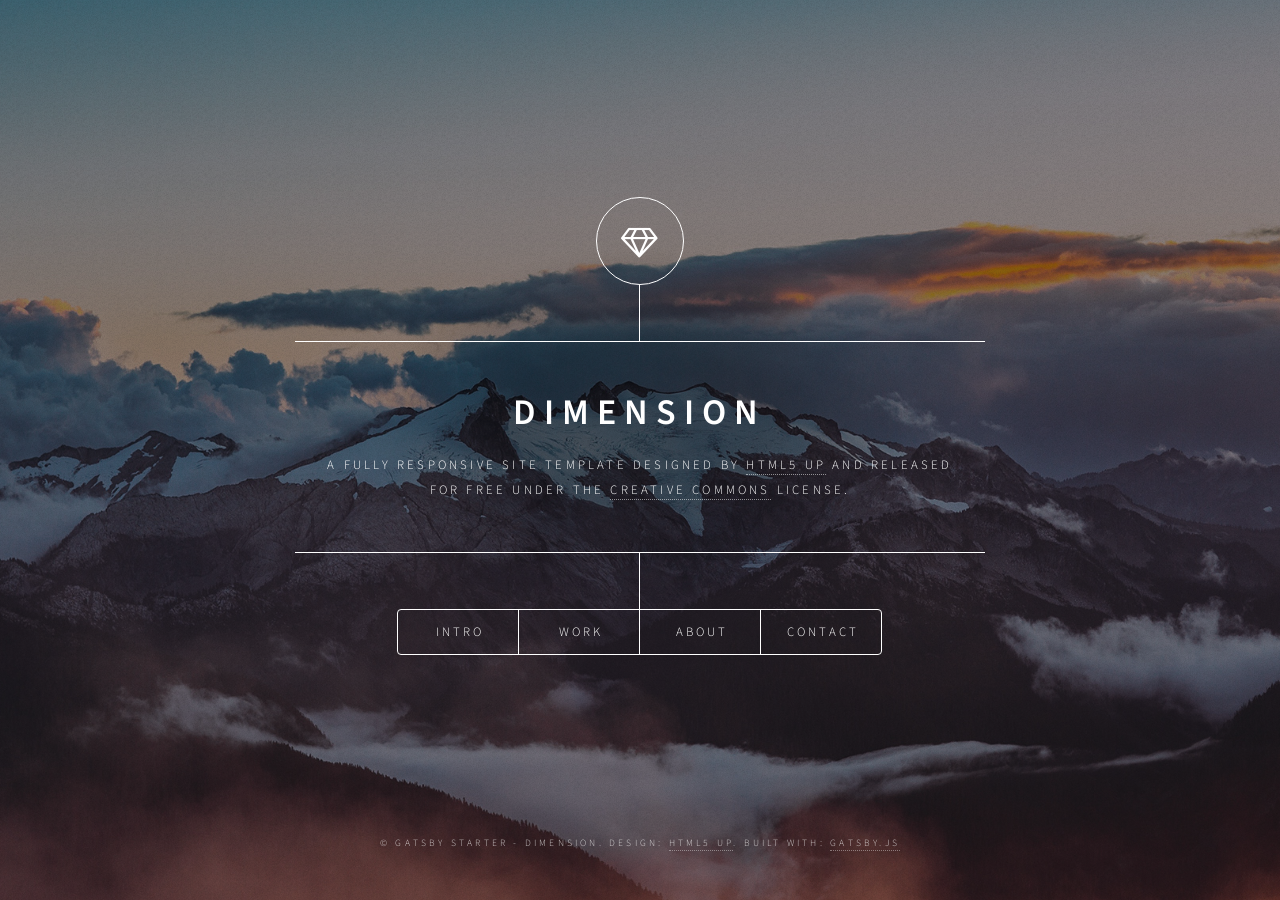
<file: index.html>
<!DOCTYPE html><html lang="en"><head><meta charSet="utf-8"/><meta http-equiv="x-ua-compatible" content="ie=edge"/><meta name="viewport" content="width=device-width, initial-scale=1, shrink-to-fit=no"/><style data-href="/styles.d015e6fb3b21a50932b5.css" id="gatsby-global-css">@import url(https://fonts.googleapis.com/css?family=Source+Sans+Pro:300italic,600italic,300,600);
/*!
 *  Font Awesome 4.7.0 by @davegandy - http://fontawesome.io - @fontawesome
 *  License - http://fontawesome.io/license (Font: SIL OFL 1.1, CSS: MIT License)
 */@font-face{font-family:FontAwesome;src:url(/static/fontawesome-webfont-674f50d287a8c48dc19ba404d20fe713.eot);src:url(/static/fontawesome-webfont-674f50d287a8c48dc19ba404d20fe713.eot?#iefix&v=4.7.0) format("embedded-opentype"),url(/static/fontawesome-webfont-af7ae505a9eed503f8b8e6982036873e.woff2) format("woff2"),url(/static/fontawesome-webfont-fee66e712a8a08eef5805a46892932ad.woff) format("woff"),url(/static/fontawesome-webfont-b06871f281fee6b241d60582ae9369b9.ttf) format("truetype"),url(/static/fontawesome-webfont-912ec66d7572ff821749319396470bde.svg#fontawesomeregular) format("svg");font-weight:400;font-style:normal}.fa{display:inline-block;font:normal normal normal 14px/1 FontAwesome;font-size:inherit;text-rendering:auto;-webkit-font-smoothing:antialiased;-moz-osx-font-smoothing:grayscale}.fa-lg{font-size:1.33333333em;line-height:.75em;vertical-align:-15%}.fa-2x{font-size:2em}.fa-3x{font-size:3em}.fa-4x{font-size:4em}.fa-5x{font-size:5em}.fa-fw{width:1.28571429em;text-align:center}.fa-ul{padding-left:0;margin-left:2.14285714em;list-style-type:none}.fa-ul>li{position:relative}.fa-li{position:absolute;left:-2.14285714em;width:2.14285714em;top:.14285714em;text-align:center}.fa-li.fa-lg{left:-1.85714286em}.fa-border{padding:.2em .25em .15em;border:.08em solid #eee;border-radius:.1em}.fa-pull-left{float:left}.fa-pull-right{float:right}.fa.fa-pull-left{margin-right:.3em}.fa.fa-pull-right{margin-left:.3em}.pull-right{float:right}.pull-left{float:left}.fa.pull-left{margin-right:.3em}.fa.pull-right{margin-left:.3em}.fa-spin{-webkit-animation:fa-spin 2s linear infinite;animation:fa-spin 2s linear infinite}.fa-pulse{-webkit-animation:fa-spin 1s steps(8) infinite;animation:fa-spin 1s steps(8) infinite}@-webkit-keyframes fa-spin{0%{-webkit-transform:rotate(0deg);transform:rotate(0deg)}to{-webkit-transform:rotate(359deg);transform:rotate(359deg)}}@keyframes fa-spin{0%{-webkit-transform:rotate(0deg);transform:rotate(0deg)}to{-webkit-transform:rotate(359deg);transform:rotate(359deg)}}.fa-rotate-90{-ms-filter:"progid:DXImageTransform.Microsoft.BasicImage(rotation=1)";-webkit-transform:rotate(90deg);transform:rotate(90deg)}.fa-rotate-180{-ms-filter:"progid:DXImageTransform.Microsoft.BasicImage(rotation=2)";-webkit-transform:rotate(180deg);transform:rotate(180deg)}.fa-rotate-270{-ms-filter:"progid:DXImageTransform.Microsoft.BasicImage(rotation=3)";-webkit-transform:rotate(270deg);transform:rotate(270deg)}.fa-flip-horizontal{-ms-filter:"progid:DXImageTransform.Microsoft.BasicImage(rotation=0, mirror=1)";-webkit-transform:scaleX(-1);transform:scaleX(-1)}.fa-flip-vertical{-ms-filter:"progid:DXImageTransform.Microsoft.BasicImage(rotation=2, mirror=1)";-webkit-transform:scaleY(-1);transform:scaleY(-1)}:root .fa-flip-horizontal,:root .fa-flip-vertical,:root .fa-rotate-90,:root .fa-rotate-180,:root .fa-rotate-270{-webkit-filter:none;filter:none}.fa-stack{position:relative;display:inline-block;width:2em;height:2em;line-height:2em;vertical-align:middle}.fa-stack-1x,.fa-stack-2x{position:absolute;left:0;width:100%;text-align:center}.fa-stack-1x{line-height:inherit}.fa-stack-2x{font-size:2em}.fa-inverse{color:#fff}.fa-glass:before{content:"\F000"}.fa-music:before{content:"\F001"}.fa-search:before{content:"\F002"}.fa-envelope-o:before{content:"\F003"}.fa-heart:before{content:"\F004"}.fa-star:before{content:"\F005"}.fa-star-o:before{content:"\F006"}.fa-user:before{content:"\F007"}.fa-film:before{content:"\F008"}.fa-th-large:before{content:"\F009"}.fa-th:before{content:"\F00A"}.fa-th-list:before{content:"\F00B"}.fa-check:before{content:"\F00C"}.fa-close:before,.fa-remove:before,.fa-times:before{content:"\F00D"}.fa-search-plus:before{content:"\F00E"}.fa-search-minus:before{content:"\F010"}.fa-power-off:before{content:"\F011"}.fa-signal:before{content:"\F012"}.fa-cog:before,.fa-gear:before{content:"\F013"}.fa-trash-o:before{content:"\F014"}.fa-home:before{content:"\F015"}.fa-file-o:before{content:"\F016"}.fa-clock-o:before{content:"\F017"}.fa-road:before{content:"\F018"}.fa-download:before{content:"\F019"}.fa-arrow-circle-o-down:before{content:"\F01A"}.fa-arrow-circle-o-up:before{content:"\F01B"}.fa-inbox:before{content:"\F01C"}.fa-play-circle-o:before{content:"\F01D"}.fa-repeat:before,.fa-rotate-right:before{content:"\F01E"}.fa-refresh:before{content:"\F021"}.fa-list-alt:before{content:"\F022"}.fa-lock:before{content:"\F023"}.fa-flag:before{content:"\F024"}.fa-headphones:before{content:"\F025"}.fa-volume-off:before{content:"\F026"}.fa-volume-down:before{content:"\F027"}.fa-volume-up:before{content:"\F028"}.fa-qrcode:before{content:"\F029"}.fa-barcode:before{content:"\F02A"}.fa-tag:before{content:"\F02B"}.fa-tags:before{content:"\F02C"}.fa-book:before{content:"\F02D"}.fa-bookmark:before{content:"\F02E"}.fa-print:before{content:"\F02F"}.fa-camera:before{content:"\F030"}.fa-font:before{content:"\F031"}.fa-bold:before{content:"\F032"}.fa-italic:before{content:"\F033"}.fa-text-height:before{content:"\F034"}.fa-text-width:before{content:"\F035"}.fa-align-left:before{content:"\F036"}.fa-align-center:before{content:"\F037"}.fa-align-right:before{content:"\F038"}.fa-align-justify:before{content:"\F039"}.fa-list:before{content:"\F03A"}.fa-dedent:before,.fa-outdent:before{content:"\F03B"}.fa-indent:before{content:"\F03C"}.fa-video-camera:before{content:"\F03D"}.fa-image:before,.fa-photo:before,.fa-picture-o:before{content:"\F03E"}.fa-pencil:before{content:"\F040"}.fa-map-marker:before{content:"\F041"}.fa-adjust:before{content:"\F042"}.fa-tint:before{content:"\F043"}.fa-edit:before,.fa-pencil-square-o:before{content:"\F044"}.fa-share-square-o:before{content:"\F045"}.fa-check-square-o:before{content:"\F046"}.fa-arrows:before{content:"\F047"}.fa-step-backward:before{content:"\F048"}.fa-fast-backward:before{content:"\F049"}.fa-backward:before{content:"\F04A"}.fa-play:before{content:"\F04B"}.fa-pause:before{content:"\F04C"}.fa-stop:before{content:"\F04D"}.fa-forward:before{content:"\F04E"}.fa-fast-forward:before{content:"\F050"}.fa-step-forward:before{content:"\F051"}.fa-eject:before{content:"\F052"}.fa-chevron-left:before{content:"\F053"}.fa-chevron-right:before{content:"\F054"}.fa-plus-circle:before{content:"\F055"}.fa-minus-circle:before{content:"\F056"}.fa-times-circle:before{content:"\F057"}.fa-check-circle:before{content:"\F058"}.fa-question-circle:before{content:"\F059"}.fa-info-circle:before{content:"\F05A"}.fa-crosshairs:before{content:"\F05B"}.fa-times-circle-o:before{content:"\F05C"}.fa-check-circle-o:before{content:"\F05D"}.fa-ban:before{content:"\F05E"}.fa-arrow-left:before{content:"\F060"}.fa-arrow-right:before{content:"\F061"}.fa-arrow-up:before{content:"\F062"}.fa-arrow-down:before{content:"\F063"}.fa-mail-forward:before,.fa-share:before{content:"\F064"}.fa-expand:before{content:"\F065"}.fa-compress:before{content:"\F066"}.fa-plus:before{content:"\F067"}.fa-minus:before{content:"\F068"}.fa-asterisk:before{content:"\F069"}.fa-exclamation-circle:before{content:"\F06A"}.fa-gift:before{content:"\F06B"}.fa-leaf:before{content:"\F06C"}.fa-fire:before{content:"\F06D"}.fa-eye:before{content:"\F06E"}.fa-eye-slash:before{content:"\F070"}.fa-exclamation-triangle:before,.fa-warning:before{content:"\F071"}.fa-plane:before{content:"\F072"}.fa-calendar:before{content:"\F073"}.fa-random:before{content:"\F074"}.fa-comment:before{content:"\F075"}.fa-magnet:before{content:"\F076"}.fa-chevron-up:before{content:"\F077"}.fa-chevron-down:before{content:"\F078"}.fa-retweet:before{content:"\F079"}.fa-shopping-cart:before{content:"\F07A"}.fa-folder:before{content:"\F07B"}.fa-folder-open:before{content:"\F07C"}.fa-arrows-v:before{content:"\F07D"}.fa-arrows-h:before{content:"\F07E"}.fa-bar-chart-o:before,.fa-bar-chart:before{content:"\F080"}.fa-twitter-square:before{content:"\F081"}.fa-facebook-square:before{content:"\F082"}.fa-camera-retro:before{content:"\F083"}.fa-key:before{content:"\F084"}.fa-cogs:before,.fa-gears:before{content:"\F085"}.fa-comments:before{content:"\F086"}.fa-thumbs-o-up:before{content:"\F087"}.fa-thumbs-o-down:before{content:"\F088"}.fa-star-half:before{content:"\F089"}.fa-heart-o:before{content:"\F08A"}.fa-sign-out:before{content:"\F08B"}.fa-linkedin-square:before{content:"\F08C"}.fa-thumb-tack:before{content:"\F08D"}.fa-external-link:before{content:"\F08E"}.fa-sign-in:before{content:"\F090"}.fa-trophy:before{content:"\F091"}.fa-github-square:before{content:"\F092"}.fa-upload:before{content:"\F093"}.fa-lemon-o:before{content:"\F094"}.fa-phone:before{content:"\F095"}.fa-square-o:before{content:"\F096"}.fa-bookmark-o:before{content:"\F097"}.fa-phone-square:before{content:"\F098"}.fa-twitter:before{content:"\F099"}.fa-facebook-f:before,.fa-facebook:before{content:"\F09A"}.fa-github:before{content:"\F09B"}.fa-unlock:before{content:"\F09C"}.fa-credit-card:before{content:"\F09D"}.fa-feed:before,.fa-rss:before{content:"\F09E"}.fa-hdd-o:before{content:"\F0A0"}.fa-bullhorn:before{content:"\F0A1"}.fa-bell:before{content:"\F0F3"}.fa-certificate:before{content:"\F0A3"}.fa-hand-o-right:before{content:"\F0A4"}.fa-hand-o-left:before{content:"\F0A5"}.fa-hand-o-up:before{content:"\F0A6"}.fa-hand-o-down:before{content:"\F0A7"}.fa-arrow-circle-left:before{content:"\F0A8"}.fa-arrow-circle-right:before{content:"\F0A9"}.fa-arrow-circle-up:before{content:"\F0AA"}.fa-arrow-circle-down:before{content:"\F0AB"}.fa-globe:before{content:"\F0AC"}.fa-wrench:before{content:"\F0AD"}.fa-tasks:before{content:"\F0AE"}.fa-filter:before{content:"\F0B0"}.fa-briefcase:before{content:"\F0B1"}.fa-arrows-alt:before{content:"\F0B2"}.fa-group:before,.fa-users:before{content:"\F0C0"}.fa-chain:before,.fa-link:before{content:"\F0C1"}.fa-cloud:before{content:"\F0C2"}.fa-flask:before{content:"\F0C3"}.fa-cut:before,.fa-scissors:before{content:"\F0C4"}.fa-copy:before,.fa-files-o:before{content:"\F0C5"}.fa-paperclip:before{content:"\F0C6"}.fa-floppy-o:before,.fa-save:before{content:"\F0C7"}.fa-square:before{content:"\F0C8"}.fa-bars:before,.fa-navicon:before,.fa-reorder:before{content:"\F0C9"}.fa-list-ul:before{content:"\F0CA"}.fa-list-ol:before{content:"\F0CB"}.fa-strikethrough:before{content:"\F0CC"}.fa-underline:before{content:"\F0CD"}.fa-table:before{content:"\F0CE"}.fa-magic:before{content:"\F0D0"}.fa-truck:before{content:"\F0D1"}.fa-pinterest:before{content:"\F0D2"}.fa-pinterest-square:before{content:"\F0D3"}.fa-google-plus-square:before{content:"\F0D4"}.fa-google-plus:before{content:"\F0D5"}.fa-money:before{content:"\F0D6"}.fa-caret-down:before{content:"\F0D7"}.fa-caret-up:before{content:"\F0D8"}.fa-caret-left:before{content:"\F0D9"}.fa-caret-right:before{content:"\F0DA"}.fa-columns:before{content:"\F0DB"}.fa-sort:before,.fa-unsorted:before{content:"\F0DC"}.fa-sort-desc:before,.fa-sort-down:before{content:"\F0DD"}.fa-sort-asc:before,.fa-sort-up:before{content:"\F0DE"}.fa-envelope:before{content:"\F0E0"}.fa-linkedin:before{content:"\F0E1"}.fa-rotate-left:before,.fa-undo:before{content:"\F0E2"}.fa-gavel:before,.fa-legal:before{content:"\F0E3"}.fa-dashboard:before,.fa-tachometer:before{content:"\F0E4"}.fa-comment-o:before{content:"\F0E5"}.fa-comments-o:before{content:"\F0E6"}.fa-bolt:before,.fa-flash:before{content:"\F0E7"}.fa-sitemap:before{content:"\F0E8"}.fa-umbrella:before{content:"\F0E9"}.fa-clipboard:before,.fa-paste:before{content:"\F0EA"}.fa-lightbulb-o:before{content:"\F0EB"}.fa-exchange:before{content:"\F0EC"}.fa-cloud-download:before{content:"\F0ED"}.fa-cloud-upload:before{content:"\F0EE"}.fa-user-md:before{content:"\F0F0"}.fa-stethoscope:before{content:"\F0F1"}.fa-suitcase:before{content:"\F0F2"}.fa-bell-o:before{content:"\F0A2"}.fa-coffee:before{content:"\F0F4"}.fa-cutlery:before{content:"\F0F5"}.fa-file-text-o:before{content:"\F0F6"}.fa-building-o:before{content:"\F0F7"}.fa-hospital-o:before{content:"\F0F8"}.fa-ambulance:before{content:"\F0F9"}.fa-medkit:before{content:"\F0FA"}.fa-fighter-jet:before{content:"\F0FB"}.fa-beer:before{content:"\F0FC"}.fa-h-square:before{content:"\F0FD"}.fa-plus-square:before{content:"\F0FE"}.fa-angle-double-left:before{content:"\F100"}.fa-angle-double-right:before{content:"\F101"}.fa-angle-double-up:before{content:"\F102"}.fa-angle-double-down:before{content:"\F103"}.fa-angle-left:before{content:"\F104"}.fa-angle-right:before{content:"\F105"}.fa-angle-up:before{content:"\F106"}.fa-angle-down:before{content:"\F107"}.fa-desktop:before{content:"\F108"}.fa-laptop:before{content:"\F109"}.fa-tablet:before{content:"\F10A"}.fa-mobile-phone:before,.fa-mobile:before{content:"\F10B"}.fa-circle-o:before{content:"\F10C"}.fa-quote-left:before{content:"\F10D"}.fa-quote-right:before{content:"\F10E"}.fa-spinner:before{content:"\F110"}.fa-circle:before{content:"\F111"}.fa-mail-reply:before,.fa-reply:before{content:"\F112"}.fa-github-alt:before{content:"\F113"}.fa-folder-o:before{content:"\F114"}.fa-folder-open-o:before{content:"\F115"}.fa-smile-o:before{content:"\F118"}.fa-frown-o:before{content:"\F119"}.fa-meh-o:before{content:"\F11A"}.fa-gamepad:before{content:"\F11B"}.fa-keyboard-o:before{content:"\F11C"}.fa-flag-o:before{content:"\F11D"}.fa-flag-checkered:before{content:"\F11E"}.fa-terminal:before{content:"\F120"}.fa-code:before{content:"\F121"}.fa-mail-reply-all:before,.fa-reply-all:before{content:"\F122"}.fa-star-half-empty:before,.fa-star-half-full:before,.fa-star-half-o:before{content:"\F123"}.fa-location-arrow:before{content:"\F124"}.fa-crop:before{content:"\F125"}.fa-code-fork:before{content:"\F126"}.fa-chain-broken:before,.fa-unlink:before{content:"\F127"}.fa-question:before{content:"\F128"}.fa-info:before{content:"\F129"}.fa-exclamation:before{content:"\F12A"}.fa-superscript:before{content:"\F12B"}.fa-subscript:before{content:"\F12C"}.fa-eraser:before{content:"\F12D"}.fa-puzzle-piece:before{content:"\F12E"}.fa-microphone:before{content:"\F130"}.fa-microphone-slash:before{content:"\F131"}.fa-shield:before{content:"\F132"}.fa-calendar-o:before{content:"\F133"}.fa-fire-extinguisher:before{content:"\F134"}.fa-rocket:before{content:"\F135"}.fa-maxcdn:before{content:"\F136"}.fa-chevron-circle-left:before{content:"\F137"}.fa-chevron-circle-right:before{content:"\F138"}.fa-chevron-circle-up:before{content:"\F139"}.fa-chevron-circle-down:before{content:"\F13A"}.fa-html5:before{content:"\F13B"}.fa-css3:before{content:"\F13C"}.fa-anchor:before{content:"\F13D"}.fa-unlock-alt:before{content:"\F13E"}.fa-bullseye:before{content:"\F140"}.fa-ellipsis-h:before{content:"\F141"}.fa-ellipsis-v:before{content:"\F142"}.fa-rss-square:before{content:"\F143"}.fa-play-circle:before{content:"\F144"}.fa-ticket:before{content:"\F145"}.fa-minus-square:before{content:"\F146"}.fa-minus-square-o:before{content:"\F147"}.fa-level-up:before{content:"\F148"}.fa-level-down:before{content:"\F149"}.fa-check-square:before{content:"\F14A"}.fa-pencil-square:before{content:"\F14B"}.fa-external-link-square:before{content:"\F14C"}.fa-share-square:before{content:"\F14D"}.fa-compass:before{content:"\F14E"}.fa-caret-square-o-down:before,.fa-toggle-down:before{content:"\F150"}.fa-caret-square-o-up:before,.fa-toggle-up:before{content:"\F151"}.fa-caret-square-o-right:before,.fa-toggle-right:before{content:"\F152"}.fa-eur:before,.fa-euro:before{content:"\F153"}.fa-gbp:before{content:"\F154"}.fa-dollar:before,.fa-usd:before{content:"\F155"}.fa-inr:before,.fa-rupee:before{content:"\F156"}.fa-cny:before,.fa-jpy:before,.fa-rmb:before,.fa-yen:before{content:"\F157"}.fa-rouble:before,.fa-rub:before,.fa-ruble:before{content:"\F158"}.fa-krw:before,.fa-won:before{content:"\F159"}.fa-bitcoin:before,.fa-btc:before{content:"\F15A"}.fa-file:before{content:"\F15B"}.fa-file-text:before{content:"\F15C"}.fa-sort-alpha-asc:before{content:"\F15D"}.fa-sort-alpha-desc:before{content:"\F15E"}.fa-sort-amount-asc:before{content:"\F160"}.fa-sort-amount-desc:before{content:"\F161"}.fa-sort-numeric-asc:before{content:"\F162"}.fa-sort-numeric-desc:before{content:"\F163"}.fa-thumbs-up:before{content:"\F164"}.fa-thumbs-down:before{content:"\F165"}.fa-youtube-square:before{content:"\F166"}.fa-youtube:before{content:"\F167"}.fa-xing:before{content:"\F168"}.fa-xing-square:before{content:"\F169"}.fa-youtube-play:before{content:"\F16A"}.fa-dropbox:before{content:"\F16B"}.fa-stack-overflow:before{content:"\F16C"}.fa-instagram:before{content:"\F16D"}.fa-flickr:before{content:"\F16E"}.fa-adn:before{content:"\F170"}.fa-bitbucket:before{content:"\F171"}.fa-bitbucket-square:before{content:"\F172"}.fa-tumblr:before{content:"\F173"}.fa-tumblr-square:before{content:"\F174"}.fa-long-arrow-down:before{content:"\F175"}.fa-long-arrow-up:before{content:"\F176"}.fa-long-arrow-left:before{content:"\F177"}.fa-long-arrow-right:before{content:"\F178"}.fa-apple:before{content:"\F179"}.fa-windows:before{content:"\F17A"}.fa-android:before{content:"\F17B"}.fa-linux:before{content:"\F17C"}.fa-dribbble:before{content:"\F17D"}.fa-skype:before{content:"\F17E"}.fa-foursquare:before{content:"\F180"}.fa-trello:before{content:"\F181"}.fa-female:before{content:"\F182"}.fa-male:before{content:"\F183"}.fa-gittip:before,.fa-gratipay:before{content:"\F184"}.fa-sun-o:before{content:"\F185"}.fa-moon-o:before{content:"\F186"}.fa-archive:before{content:"\F187"}.fa-bug:before{content:"\F188"}.fa-vk:before{content:"\F189"}.fa-weibo:before{content:"\F18A"}.fa-renren:before{content:"\F18B"}.fa-pagelines:before{content:"\F18C"}.fa-stack-exchange:before{content:"\F18D"}.fa-arrow-circle-o-right:before{content:"\F18E"}.fa-arrow-circle-o-left:before{content:"\F190"}.fa-caret-square-o-left:before,.fa-toggle-left:before{content:"\F191"}.fa-dot-circle-o:before{content:"\F192"}.fa-wheelchair:before{content:"\F193"}.fa-vimeo-square:before{content:"\F194"}.fa-try:before,.fa-turkish-lira:before{content:"\F195"}.fa-plus-square-o:before{content:"\F196"}.fa-space-shuttle:before{content:"\F197"}.fa-slack:before{content:"\F198"}.fa-envelope-square:before{content:"\F199"}.fa-wordpress:before{content:"\F19A"}.fa-openid:before{content:"\F19B"}.fa-bank:before,.fa-institution:before,.fa-university:before{content:"\F19C"}.fa-graduation-cap:before,.fa-mortar-board:before{content:"\F19D"}.fa-yahoo:before{content:"\F19E"}.fa-google:before{content:"\F1A0"}.fa-reddit:before{content:"\F1A1"}.fa-reddit-square:before{content:"\F1A2"}.fa-stumbleupon-circle:before{content:"\F1A3"}.fa-stumbleupon:before{content:"\F1A4"}.fa-delicious:before{content:"\F1A5"}.fa-digg:before{content:"\F1A6"}.fa-pied-piper-pp:before{content:"\F1A7"}.fa-pied-piper-alt:before{content:"\F1A8"}.fa-drupal:before{content:"\F1A9"}.fa-joomla:before{content:"\F1AA"}.fa-language:before{content:"\F1AB"}.fa-fax:before{content:"\F1AC"}.fa-building:before{content:"\F1AD"}.fa-child:before{content:"\F1AE"}.fa-paw:before{content:"\F1B0"}.fa-spoon:before{content:"\F1B1"}.fa-cube:before{content:"\F1B2"}.fa-cubes:before{content:"\F1B3"}.fa-behance:before{content:"\F1B4"}.fa-behance-square:before{content:"\F1B5"}.fa-steam:before{content:"\F1B6"}.fa-steam-square:before{content:"\F1B7"}.fa-recycle:before{content:"\F1B8"}.fa-automobile:before,.fa-car:before{content:"\F1B9"}.fa-cab:before,.fa-taxi:before{content:"\F1BA"}.fa-tree:before{content:"\F1BB"}.fa-spotify:before{content:"\F1BC"}.fa-deviantart:before{content:"\F1BD"}.fa-soundcloud:before{content:"\F1BE"}.fa-database:before{content:"\F1C0"}.fa-file-pdf-o:before{content:"\F1C1"}.fa-file-word-o:before{content:"\F1C2"}.fa-file-excel-o:before{content:"\F1C3"}.fa-file-powerpoint-o:before{content:"\F1C4"}.fa-file-image-o:before,.fa-file-photo-o:before,.fa-file-picture-o:before{content:"\F1C5"}.fa-file-archive-o:before,.fa-file-zip-o:before{content:"\F1C6"}.fa-file-audio-o:before,.fa-file-sound-o:before{content:"\F1C7"}.fa-file-movie-o:before,.fa-file-video-o:before{content:"\F1C8"}.fa-file-code-o:before{content:"\F1C9"}.fa-vine:before{content:"\F1CA"}.fa-codepen:before{content:"\F1CB"}.fa-jsfiddle:before{content:"\F1CC"}.fa-life-bouy:before,.fa-life-buoy:before,.fa-life-ring:before,.fa-life-saver:before,.fa-support:before{content:"\F1CD"}.fa-circle-o-notch:before{content:"\F1CE"}.fa-ra:before,.fa-rebel:before,.fa-resistance:before{content:"\F1D0"}.fa-empire:before,.fa-ge:before{content:"\F1D1"}.fa-git-square:before{content:"\F1D2"}.fa-git:before{content:"\F1D3"}.fa-hacker-news:before,.fa-y-combinator-square:before,.fa-yc-square:before{content:"\F1D4"}.fa-tencent-weibo:before{content:"\F1D5"}.fa-qq:before{content:"\F1D6"}.fa-wechat:before,.fa-weixin:before{content:"\F1D7"}.fa-paper-plane:before,.fa-send:before{content:"\F1D8"}.fa-paper-plane-o:before,.fa-send-o:before{content:"\F1D9"}.fa-history:before{content:"\F1DA"}.fa-circle-thin:before{content:"\F1DB"}.fa-header:before{content:"\F1DC"}.fa-paragraph:before{content:"\F1DD"}.fa-sliders:before{content:"\F1DE"}.fa-share-alt:before{content:"\F1E0"}.fa-share-alt-square:before{content:"\F1E1"}.fa-bomb:before{content:"\F1E2"}.fa-futbol-o:before,.fa-soccer-ball-o:before{content:"\F1E3"}.fa-tty:before{content:"\F1E4"}.fa-binoculars:before{content:"\F1E5"}.fa-plug:before{content:"\F1E6"}.fa-slideshare:before{content:"\F1E7"}.fa-twitch:before{content:"\F1E8"}.fa-yelp:before{content:"\F1E9"}.fa-newspaper-o:before{content:"\F1EA"}.fa-wifi:before{content:"\F1EB"}.fa-calculator:before{content:"\F1EC"}.fa-paypal:before{content:"\F1ED"}.fa-google-wallet:before{content:"\F1EE"}.fa-cc-visa:before{content:"\F1F0"}.fa-cc-mastercard:before{content:"\F1F1"}.fa-cc-discover:before{content:"\F1F2"}.fa-cc-amex:before{content:"\F1F3"}.fa-cc-paypal:before{content:"\F1F4"}.fa-cc-stripe:before{content:"\F1F5"}.fa-bell-slash:before{content:"\F1F6"}.fa-bell-slash-o:before{content:"\F1F7"}.fa-trash:before{content:"\F1F8"}.fa-copyright:before{content:"\F1F9"}.fa-at:before{content:"\F1FA"}.fa-eyedropper:before{content:"\F1FB"}.fa-paint-brush:before{content:"\F1FC"}.fa-birthday-cake:before{content:"\F1FD"}.fa-area-chart:before{content:"\F1FE"}.fa-pie-chart:before{content:"\F200"}.fa-line-chart:before{content:"\F201"}.fa-lastfm:before{content:"\F202"}.fa-lastfm-square:before{content:"\F203"}.fa-toggle-off:before{content:"\F204"}.fa-toggle-on:before{content:"\F205"}.fa-bicycle:before{content:"\F206"}.fa-bus:before{content:"\F207"}.fa-ioxhost:before{content:"\F208"}.fa-angellist:before{content:"\F209"}.fa-cc:before{content:"\F20A"}.fa-ils:before,.fa-shekel:before,.fa-sheqel:before{content:"\F20B"}.fa-meanpath:before{content:"\F20C"}.fa-buysellads:before{content:"\F20D"}.fa-connectdevelop:before{content:"\F20E"}.fa-dashcube:before{content:"\F210"}.fa-forumbee:before{content:"\F211"}.fa-leanpub:before{content:"\F212"}.fa-sellsy:before{content:"\F213"}.fa-shirtsinbulk:before{content:"\F214"}.fa-simplybuilt:before{content:"\F215"}.fa-skyatlas:before{content:"\F216"}.fa-cart-plus:before{content:"\F217"}.fa-cart-arrow-down:before{content:"\F218"}.fa-diamond:before{content:"\F219"}.fa-ship:before{content:"\F21A"}.fa-user-secret:before{content:"\F21B"}.fa-motorcycle:before{content:"\F21C"}.fa-street-view:before{content:"\F21D"}.fa-heartbeat:before{content:"\F21E"}.fa-venus:before{content:"\F221"}.fa-mars:before{content:"\F222"}.fa-mercury:before{content:"\F223"}.fa-intersex:before,.fa-transgender:before{content:"\F224"}.fa-transgender-alt:before{content:"\F225"}.fa-venus-double:before{content:"\F226"}.fa-mars-double:before{content:"\F227"}.fa-venus-mars:before{content:"\F228"}.fa-mars-stroke:before{content:"\F229"}.fa-mars-stroke-v:before{content:"\F22A"}.fa-mars-stroke-h:before{content:"\F22B"}.fa-neuter:before{content:"\F22C"}.fa-genderless:before{content:"\F22D"}.fa-facebook-official:before{content:"\F230"}.fa-pinterest-p:before{content:"\F231"}.fa-whatsapp:before{content:"\F232"}.fa-server:before{content:"\F233"}.fa-user-plus:before{content:"\F234"}.fa-user-times:before{content:"\F235"}.fa-bed:before,.fa-hotel:before{content:"\F236"}.fa-viacoin:before{content:"\F237"}.fa-train:before{content:"\F238"}.fa-subway:before{content:"\F239"}.fa-medium:before{content:"\F23A"}.fa-y-combinator:before,.fa-yc:before{content:"\F23B"}.fa-optin-monster:before{content:"\F23C"}.fa-opencart:before{content:"\F23D"}.fa-expeditedssl:before{content:"\F23E"}.fa-battery-4:before,.fa-battery-full:before,.fa-battery:before{content:"\F240"}.fa-battery-3:before,.fa-battery-three-quarters:before{content:"\F241"}.fa-battery-2:before,.fa-battery-half:before{content:"\F242"}.fa-battery-1:before,.fa-battery-quarter:before{content:"\F243"}.fa-battery-0:before,.fa-battery-empty:before{content:"\F244"}.fa-mouse-pointer:before{content:"\F245"}.fa-i-cursor:before{content:"\F246"}.fa-object-group:before{content:"\F247"}.fa-object-ungroup:before{content:"\F248"}.fa-sticky-note:before{content:"\F249"}.fa-sticky-note-o:before{content:"\F24A"}.fa-cc-jcb:before{content:"\F24B"}.fa-cc-diners-club:before{content:"\F24C"}.fa-clone:before{content:"\F24D"}.fa-balance-scale:before{content:"\F24E"}.fa-hourglass-o:before{content:"\F250"}.fa-hourglass-1:before,.fa-hourglass-start:before{content:"\F251"}.fa-hourglass-2:before,.fa-hourglass-half:before{content:"\F252"}.fa-hourglass-3:before,.fa-hourglass-end:before{content:"\F253"}.fa-hourglass:before{content:"\F254"}.fa-hand-grab-o:before,.fa-hand-rock-o:before{content:"\F255"}.fa-hand-paper-o:before,.fa-hand-stop-o:before{content:"\F256"}.fa-hand-scissors-o:before{content:"\F257"}.fa-hand-lizard-o:before{content:"\F258"}.fa-hand-spock-o:before{content:"\F259"}.fa-hand-pointer-o:before{content:"\F25A"}.fa-hand-peace-o:before{content:"\F25B"}.fa-trademark:before{content:"\F25C"}.fa-registered:before{content:"\F25D"}.fa-creative-commons:before{content:"\F25E"}.fa-gg:before{content:"\F260"}.fa-gg-circle:before{content:"\F261"}.fa-tripadvisor:before{content:"\F262"}.fa-odnoklassniki:before{content:"\F263"}.fa-odnoklassniki-square:before{content:"\F264"}.fa-get-pocket:before{content:"\F265"}.fa-wikipedia-w:before{content:"\F266"}.fa-safari:before{content:"\F267"}.fa-chrome:before{content:"\F268"}.fa-firefox:before{content:"\F269"}.fa-opera:before{content:"\F26A"}.fa-internet-explorer:before{content:"\F26B"}.fa-television:before,.fa-tv:before{content:"\F26C"}.fa-contao:before{content:"\F26D"}.fa-500px:before{content:"\F26E"}.fa-amazon:before{content:"\F270"}.fa-calendar-plus-o:before{content:"\F271"}.fa-calendar-minus-o:before{content:"\F272"}.fa-calendar-times-o:before{content:"\F273"}.fa-calendar-check-o:before{content:"\F274"}.fa-industry:before{content:"\F275"}.fa-map-pin:before{content:"\F276"}.fa-map-signs:before{content:"\F277"}.fa-map-o:before{content:"\F278"}.fa-map:before{content:"\F279"}.fa-commenting:before{content:"\F27A"}.fa-commenting-o:before{content:"\F27B"}.fa-houzz:before{content:"\F27C"}.fa-vimeo:before{content:"\F27D"}.fa-black-tie:before{content:"\F27E"}.fa-fonticons:before{content:"\F280"}.fa-reddit-alien:before{content:"\F281"}.fa-edge:before{content:"\F282"}.fa-credit-card-alt:before{content:"\F283"}.fa-codiepie:before{content:"\F284"}.fa-modx:before{content:"\F285"}.fa-fort-awesome:before{content:"\F286"}.fa-usb:before{content:"\F287"}.fa-product-hunt:before{content:"\F288"}.fa-mixcloud:before{content:"\F289"}.fa-scribd:before{content:"\F28A"}.fa-pause-circle:before{content:"\F28B"}.fa-pause-circle-o:before{content:"\F28C"}.fa-stop-circle:before{content:"\F28D"}.fa-stop-circle-o:before{content:"\F28E"}.fa-shopping-bag:before{content:"\F290"}.fa-shopping-basket:before{content:"\F291"}.fa-hashtag:before{content:"\F292"}.fa-bluetooth:before{content:"\F293"}.fa-bluetooth-b:before{content:"\F294"}.fa-percent:before{content:"\F295"}.fa-gitlab:before{content:"\F296"}.fa-wpbeginner:before{content:"\F297"}.fa-wpforms:before{content:"\F298"}.fa-envira:before{content:"\F299"}.fa-universal-access:before{content:"\F29A"}.fa-wheelchair-alt:before{content:"\F29B"}.fa-question-circle-o:before{content:"\F29C"}.fa-blind:before{content:"\F29D"}.fa-audio-description:before{content:"\F29E"}.fa-volume-control-phone:before{content:"\F2A0"}.fa-braille:before{content:"\F2A1"}.fa-assistive-listening-systems:before{content:"\F2A2"}.fa-american-sign-language-interpreting:before,.fa-asl-interpreting:before{content:"\F2A3"}.fa-deaf:before,.fa-deafness:before,.fa-hard-of-hearing:before{content:"\F2A4"}.fa-glide:before{content:"\F2A5"}.fa-glide-g:before{content:"\F2A6"}.fa-sign-language:before,.fa-signing:before{content:"\F2A7"}.fa-low-vision:before{content:"\F2A8"}.fa-viadeo:before{content:"\F2A9"}.fa-viadeo-square:before{content:"\F2AA"}.fa-snapchat:before{content:"\F2AB"}.fa-snapchat-ghost:before{content:"\F2AC"}.fa-snapchat-square:before{content:"\F2AD"}.fa-pied-piper:before{content:"\F2AE"}.fa-first-order:before{content:"\F2B0"}.fa-yoast:before{content:"\F2B1"}.fa-themeisle:before{content:"\F2B2"}.fa-google-plus-circle:before,.fa-google-plus-official:before{content:"\F2B3"}.fa-fa:before,.fa-font-awesome:before{content:"\F2B4"}.fa-handshake-o:before{content:"\F2B5"}.fa-envelope-open:before{content:"\F2B6"}.fa-envelope-open-o:before{content:"\F2B7"}.fa-linode:before{content:"\F2B8"}.fa-address-book:before{content:"\F2B9"}.fa-address-book-o:before{content:"\F2BA"}.fa-address-card:before,.fa-vcard:before{content:"\F2BB"}.fa-address-card-o:before,.fa-vcard-o:before{content:"\F2BC"}.fa-user-circle:before{content:"\F2BD"}.fa-user-circle-o:before{content:"\F2BE"}.fa-user-o:before{content:"\F2C0"}.fa-id-badge:before{content:"\F2C1"}.fa-drivers-license:before,.fa-id-card:before{content:"\F2C2"}.fa-drivers-license-o:before,.fa-id-card-o:before{content:"\F2C3"}.fa-quora:before{content:"\F2C4"}.fa-free-code-camp:before{content:"\F2C5"}.fa-telegram:before{content:"\F2C6"}.fa-thermometer-4:before,.fa-thermometer-full:before,.fa-thermometer:before{content:"\F2C7"}.fa-thermometer-3:before,.fa-thermometer-three-quarters:before{content:"\F2C8"}.fa-thermometer-2:before,.fa-thermometer-half:before{content:"\F2C9"}.fa-thermometer-1:before,.fa-thermometer-quarter:before{content:"\F2CA"}.fa-thermometer-0:before,.fa-thermometer-empty:before{content:"\F2CB"}.fa-shower:before{content:"\F2CC"}.fa-bath:before,.fa-bathtub:before,.fa-s15:before{content:"\F2CD"}.fa-podcast:before{content:"\F2CE"}.fa-window-maximize:before{content:"\F2D0"}.fa-window-minimize:before{content:"\F2D1"}.fa-window-restore:before{content:"\F2D2"}.fa-times-rectangle:before,.fa-window-close:before{content:"\F2D3"}.fa-times-rectangle-o:before,.fa-window-close-o:before{content:"\F2D4"}.fa-bandcamp:before{content:"\F2D5"}.fa-grav:before{content:"\F2D6"}.fa-etsy:before{content:"\F2D7"}.fa-imdb:before{content:"\F2D8"}.fa-ravelry:before{content:"\F2D9"}.fa-eercast:before{content:"\F2DA"}.fa-microchip:before{content:"\F2DB"}.fa-snowflake-o:before{content:"\F2DC"}.fa-superpowers:before{content:"\F2DD"}.fa-wpexplorer:before{content:"\F2DE"}.fa-meetup:before{content:"\F2E0"}.sr-only{position:absolute;width:1px;height:1px;padding:0;margin:-1px;overflow:hidden;clip:rect(0,0,0,0);border:0}.sr-only-focusable:active,.sr-only-focusable:focus{position:static;width:auto;height:auto;margin:0;overflow:visible;clip:auto}a,abbr,acronym,address,applet,article,aside,audio,b,big,blockquote,body,canvas,caption,center,cite,code,dd,del,details,dfn,div,dl,dt,em,embed,fieldset,figcaption,figure,footer,form,h1,h2,h3,h4,h5,h6,header,hgroup,html,i,iframe,img,ins,kbd,label,legend,li,mark,menu,nav,object,ol,output,p,pre,q,ruby,s,samp,section,small,span,strike,strong,sub,summary,sup,table,tbody,td,tfoot,th,thead,time,tr,tt,u,ul,var,video{margin:0;padding:0;border:0;font-size:100%;font:inherit;vertical-align:baseline}article,aside,details,figcaption,figure,footer,header,hgroup,menu,nav,section{display:block}body{line-height:1}ol,ul{list-style:none}blockquote,q{quotes:none}blockquote:after,blockquote:before,q:after,q:before{content:"";content:none}table{border-collapse:collapse;border-spacing:0}body{-webkit-text-size-adjust:none}*,:after,:before{box-sizing:border-box}@-ms-viewport{width:device-width}@media screen and (max-width:480px){body,html{min-width:320px}}body{background:#1b1f22}body .body.is-loading *,body .body.is-loading :after,body .body.is-loading :before,body.is-loading *,body.is-loading :after,body.is-loading :before,body.is-switching *,body.is-switching :after,body.is-switching :before{-webkit-animation:none!important;animation:none!important;transition:none!important;transition-delay:none!important}html{font-size:16pt}@media screen and (max-width:1680px){html{font-size:12pt}}@media screen and (max-width:736px){html{font-size:11pt}}@media screen and (max-width:360px){html{font-size:10pt}}body,input,select,textarea{color:#fff;font-family:Source Sans Pro,sans-serif;font-weight:300;font-size:1rem;line-height:1.65}a{transition:color .2s ease-in-out,background-color .2s ease-in-out,border-bottom-color .2s ease-in-out;border-bottom:1px dotted hsla(0,0%,100%,.5);text-decoration:none;color:inherit}a:hover{border-bottom-color:transparent}b,strong{color:#fff;font-weight:600}em,i{font-style:italic}p{margin:0 0 2rem}h1,h2,h3,h4,h5,h6{color:#fff;font-weight:600;line-height:1.5;margin:0 0 1rem;text-transform:uppercase;letter-spacing:.2rem}h1 a,h2 a,h3 a,h4 a,h5 a,h6 a{color:inherit;text-decoration:none}h1.major,h2.major,h3.major,h4.major,h5.major,h6.major{border-bottom:1px solid #fff;width:-webkit-max-content;width:-ms-max-content;width:max-content;padding-bottom:.5rem;margin:0 0 2rem}h1{font-size:2.25rem;line-height:1.3}h1,h2{letter-spacing:.5rem}h2{font-size:1.5rem;line-height:1.4}h3{font-size:1rem}h4{font-size:.8rem}h5{font-size:.7rem}h6{font-size:.6rem}@media screen and (max-width:736px){h1{font-size:1.75rem;line-height:1.4}h2{font-size:1.25em;line-height:1.5}}sub{top:.5rem}sub,sup{font-size:.8rem;position:relative}sup{top:-.5rem}blockquote{border-left:4px solid #fff;font-style:italic;margin:0 0 2rem;padding:.5rem 0 .5rem 2rem}code{background:hsla(0,0%,100%,.075);border-radius:4px;margin:0 .25rem;padding:.25rem .65rem}code,pre{font-family:Courier New,monospace;font-size:.9rem}pre{-webkit-overflow-scrolling:touch;margin:0 0 2rem}pre code{display:block;line-height:1.75;padding:1rem 1.5rem;overflow-x:auto}hr{border:0;border-bottom:1px solid #fff;margin:2.75rem 0}.align-left{text-align:left}.align-center{text-align:center}.align-right{text-align:right}form{margin:0 0 2.5rem}form .field{margin:0 0 1.5rem}form .field.half{width:50%;float:left;padding:0 0 0 .75rem}form .field.half.first{padding:0 .75rem 0 0}form>.actions{margin:1.875rem 0 0!important}@media screen and (max-width:736px){form .field{margin:0 0 1.125rem}form .field.half{padding:0 0 0 .5625rem}form .field.half.first{padding:0 .5625rem 0 0}form>.actions{margin:1.5rem 0 0!important}}@media screen and (max-width:480px){form .field.half{width:100%;float:none;padding:0}form .field.half.first{padding:0}}label{color:#fff;display:block;font-size:.8rem;font-weight:300;letter-spacing:.2rem;line-height:1.5;margin:0 0 1rem;text-transform:uppercase}input[type=email],input[type=password],input[type=tel],input[type=text],select,textarea{-webkit-appearance:none;appearance:none;transition:border-color .2s ease-in-out,box-shadow .2s ease-in-out,background-color .2s ease-in-out;background:transparent;border-radius:4px;border:1px solid #fff;color:inherit;display:block;outline:0;padding:0 1rem;text-decoration:none;width:100%}input[type=email]:invalid,input[type=password]:invalid,input[type=tel]:invalid,input[type=text]:invalid,select:invalid,textarea:invalid{box-shadow:none}input[type=email]:focus,input[type=password]:focus,input[type=tel]:focus,input[type=text]:focus,select:focus,textarea:focus{background:hsla(0,0%,100%,.075);border-color:#fff;box-shadow:0 0 0 1px #fff}select option{background:#1b1f22;color:#fff}.select-wrapper{text-decoration:none;display:block;position:relative}.select-wrapper:before{-moz-osx-font-smoothing:grayscale;-webkit-font-smoothing:antialiased;font-family:FontAwesome;font-style:normal;font-weight:400;text-transform:none!important;color:#fff;content:"\F107";display:block;height:2.75rem;line-height:2.75rem;pointer-events:none;position:absolute;right:0;text-align:center;top:0;width:2.75rem}.select-wrapper select::-ms-expand{display:none}input[type=email],input[type=password],input[type=text],select{height:2.75rem}textarea{padding:.75rem 1rem}input[type=checkbox],input[type=radio]{-webkit-appearance:none;appearance:none;display:block;float:left;margin-right:-2rem;opacity:0;width:1rem;z-index:-1}input[type=checkbox]+label,input[type=radio]+label{text-decoration:none;-webkit-user-select:none;-ms-user-select:none;user-select:none;color:#fff;cursor:pointer;display:inline-block;font-size:.8rem;font-weight:300;margin:0 0 .5rem;padding-left:2.65rem;padding-right:.75rem;position:relative}input[type=checkbox]+label:before,input[type=radio]+label:before{-moz-osx-font-smoothing:grayscale;-webkit-font-smoothing:antialiased;font-family:FontAwesome;font-style:normal;font-weight:400;text-transform:none!important;transition:border-color .2s ease-in-out,box-shadow .2s ease-in-out,background-color .2s ease-in-out;border-radius:4px;border:1px solid #fff;content:"";display:inline-block;height:1.65rem;left:0;line-height:1.58125rem;position:absolute;text-align:center;top:-.125rem;width:1.65rem}input[type=checkbox]:checked+label:before,input[type=radio]:checked+label:before{background:#fff!important;border-color:#fff!important;color:#1b1f22;content:"\F00C"}input[type=checkbox]:focus+label:before,input[type=radio]:focus+label:before{background:hsla(0,0%,100%,.075);border-color:#fff;box-shadow:0 0 0 1px #fff}input[type=checkbox]+label:before{border-radius:4px}input[type=radio]+label:before{border-radius:100%}::-webkit-input-placeholder{color:hsla(0,0%,100%,.5)!important;opacity:1}:-moz-placeholder,::-moz-placeholder{color:hsla(0,0%,100%,.5)!important;opacity:1}:-ms-input-placeholder{color:hsla(0,0%,100%,.5)!important;opacity:1}.formerize-placeholder{color:hsla(0,0%,100%,.5)!important;opacity:1}.box{border-radius:4px;border:1px solid #fff;margin-bottom:2rem;padding:1.5em}.box>:last-child,.box>:last-child>:last-child,.box>:last-child>:last-child>:last-child{margin-bottom:0}.box.alt{border:0;border-radius:0;padding:0}.icon{text-decoration:none;border-bottom:none;position:relative}.icon:before{-moz-osx-font-smoothing:grayscale;-webkit-font-smoothing:antialiased;font-family:FontAwesome;font-style:normal;font-weight:400;text-transform:none!important}.icon>.label{display:none}.image{border-radius:4px;border:0;display:inline-block;position:relative}.image:before{-moz-pointer-events:none;-webkit-pointer-events:none;-ms-pointer-events:none;pointer-events:none;background-image:url([data-uri]);background-color:rgba(19,21,25,.5);content:"";height:100%;left:0;opacity:.5;position:absolute;top:0;width:100%}.image:before,.image img{border-radius:4px;display:block}.image.left,.image.right{max-width:40%}.image.left img,.image.right img{width:100%}.image.left{float:left;padding:0 1.5em 1em 0;top:.25em}.image.right{float:right;padding:0 0 1em 1.5em;top:.25em}.image.fit{display:block;margin:0 0 2rem;width:100%}.image.fit img{width:100%}.image.main{display:block;margin:2.5rem 0;width:100%}.image.main img{width:100%}@media screen and (max-width:736px){.image.main{margin:2rem 0}}@media screen and (max-width:480px){.image.main{margin:1.5rem 0}}ol{list-style:decimal;margin:0 0 2rem;padding-left:1.25em}ol li{padding-left:.25em}ul{list-style:disc;margin:0 0 2rem;padding-left:1em}ul li{padding-left:.5em}ul.alt{list-style:none;padding-left:0}ul.alt li{border-top:1px solid #fff;padding:.5em 0}ul.alt li:first-child{border-top:0;padding-top:0}ul.icons{cursor:default;list-style:none;padding-left:0}ul.icons li{display:inline-block;padding:0 .75em 0 0}ul.icons li:last-child{padding-right:0}ul.icons li a{border-radius:100%;box-shadow:inset 0 0 0 1px #fff;display:inline-block;height:2.25rem;line-height:2.25rem;text-align:center;width:2.25rem}ul.icons li a:hover{background-color:hsla(0,0%,100%,.075)}ul.icons li a:active{background-color:hsla(0,0%,100%,.175)}ul.actions{cursor:default;list-style:none;padding-left:0}ul.actions li{display:inline-block;padding:0 1rem 0 0;vertical-align:middle}ul.actions li:last-child{padding-right:0}ul.actions.small li{padding:0 .5rem 0 0}ul.actions.vertical li{display:block;padding:1rem 0 0}ul.actions.vertical li:first-child{padding-top:0}ul.actions.vertical li>*{margin-bottom:0}ul.actions.vertical.small li{padding:.5rem 0 0}ul.actions.vertical.small li:first-child{padding-top:0}ul.actions.fit{display:table;margin-left:-1rem;padding:0;table-layout:fixed;width:calc(100% + 1rem)}ul.actions.fit li{display:table-cell;padding:0 0 0 1rem}ul.actions.fit li>*{margin-bottom:0}ul.actions.fit.small{margin-left:-.5rem;width:calc(100% + .5rem)}ul.actions.fit.small li{padding:0 0 0 .5rem}@media screen and (max-width:480px){ul.actions{margin:0 0 2rem}ul.actions li{padding:1rem 0 0;display:block;text-align:center;width:100%}ul.actions li:first-child{padding-top:0}ul.actions li>*{width:100%;margin:0!important}ul.actions li>.icon:before{margin-left:-2em}ul.actions.small li{padding:.5rem 0 0}ul.actions.small li:first-child{padding-top:0}}dl{margin:0 0 2rem}dl dt{display:block;font-weight:600;margin:0 0 1rem}dl dd{margin-left:2rem}.table-wrapper{-webkit-overflow-scrolling:touch;overflow-x:auto}table{margin:0 0 2rem;width:100%}table tbody tr{border:1px solid #fff;border-left:0;border-right:0}table tbody tr:nth-child(odd){background-color:hsla(0,0%,100%,.075)}table td{padding:.75em}table th{color:#fff;font-size:.9em;font-weight:600;padding:0 .75em .75em;text-align:left}table thead{border-bottom:2px solid #fff}table tfoot{border-top:2px solid #fff}table.alt{border-collapse:separate}table.alt tbody tr td{border-color:#fff;border-style:solid;border-width:0 1px 1px 0}table.alt tbody tr td:first-child{border-left-width:1px}table.alt tbody tr:first-child td{border-top-width:1px}table.alt thead{border-bottom:0}table.alt tfoot{border-top:0}.button,button,input[type=button],input[type=reset],input[type=submit]{-webkit-appearance:none;appearance:none;transition:background-color .2s ease-in-out,color .2s ease-in-out;background-color:transparent;border-radius:4px;border:0;box-shadow:inset 0 0 0 1px #fff;color:#fff!important;cursor:pointer;display:inline-block;font-size:.8rem;font-weight:300;height:2.75rem;letter-spacing:.2rem;line-height:2.75rem;outline:0;padding:0 1.25rem 0 1.35rem;text-align:center;text-decoration:none;text-transform:uppercase;white-space:nowrap}.button:hover,button:hover,input[type=button]:hover,input[type=reset]:hover,input[type=submit]:hover{background-color:hsla(0,0%,100%,.075)}.button:active,button:active,input[type=button]:active,input[type=reset]:active,input[type=submit]:active{background-color:hsla(0,0%,100%,.175)}.button.icon:before,button.icon:before,input[type=button].icon:before,input[type=reset].icon:before,input[type=submit].icon:before{margin-right:.5em}.button.fit,button.fit,input[type=button].fit,input[type=reset].fit,input[type=submit].fit{display:block;margin:0 0 1rem;width:100%}.button.special,button.special,input[type=button].special,input[type=reset].special,input[type=submit].special{background-color:#fff;color:#1b1f22!important;font-weight:600}.button.disabled,.button:disabled,button.disabled,button:disabled,input[type=button].disabled,input[type=button]:disabled,input[type=reset].disabled,input[type=reset]:disabled,input[type=submit].disabled,input[type=submit]:disabled{-moz-pointer-events:none;-webkit-pointer-events:none;-ms-pointer-events:none;pointer-events:none;cursor:default;opacity:.25}button,input[type=button],input[type=reset],input[type=submit]{line-height:calc(2.75rem - 2px)}#bg{-webkit-transform:scale(1);transform:scale(1);-webkit-backface-visibility:hidden;position:fixed;top:0;left:0;width:100%;height:100vh;z-index:1}#bg:after,#bg:before{content:"";display:block;position:absolute;top:0;left:0;width:100%;height:100%}#bg:before{transition:background-color 2.5s ease-in-out;transition-delay:.75s;background-image:linear-gradient(0deg,rgba(19,21,25,.5),rgba(19,21,25,.5)),url([data-uri]);background-size:auto,256px 256px;background-position:50%,50%;background-repeat:no-repeat,repeat;z-index:2}#bg:after{-webkit-transform:scale(1.125);transform:scale(1.125);transition:-webkit-transform .325s ease-in-out,-webkit-filter .325s ease-in-out;transition:transform .325s ease-in-out,filter .325s ease-in-out;transition:transform .325s ease-in-out,filter .325s ease-in-out,-webkit-transform .325s ease-in-out,-webkit-filter .325s ease-in-out;background-image:url(/static/bg-17b3e1aaa6ab5e92fc164e15d9dafc74.jpg);background-position:50%;background-size:cover;background-repeat:no-repeat;z-index:1}.body.is-article-visible #bg:after{-webkit-transform:scale(1.0825);transform:scale(1.0825)}.body.is-loading #bg:before{background-color:#000}#wrapper{display:-moz-flex;display:-ms-flex;display:flex;-moz-flex-direction:column;flex-direction:column;-moz-align-items:center;-ms-align-items:center;align-items:center;-moz-justify-content:space-between;-ms-justify-content:space-between;justify-content:space-between;position:relative;min-height:100vh;width:100%;padding:4rem 2rem;z-index:3}#wrapper:before{content:"";display:block}@media screen and (max-width:1680px){#wrapper{padding:3rem 2rem}}@media screen and (max-width:736px){#wrapper{padding:2rem 1rem}}@media screen and (max-width:480px){#wrapper{padding:1rem}}#wrapper.page{-moz-justify-content:-moz-flex-start;-ms-justify-content:-ms-flex-start;justify-content:flex-start}#header{display:-moz-flex;display:-ms-flex;display:flex;-moz-flex-direction:column;flex-direction:column;-moz-align-items:center;-ms-align-items:center;align-items:center;transition:opacity .325s ease-in-out,-webkit-transform .325s ease-in-out,-webkit-filter .325s ease-in-out;transition:transform .325s ease-in-out,filter .325s ease-in-out,opacity .325s ease-in-out;transition:transform .325s ease-in-out,filter .325s ease-in-out,opacity .325s ease-in-out,-webkit-transform .325s ease-in-out,-webkit-filter .325s ease-in-out;background-image:radial-gradient(rgba(0,0,0,.25) 25%,transparent 55%);max-width:100%;text-align:center}#header>*{transition:opacity .325s ease-in-out;position:relative;margin-top:3.5rem}#header>:before{content:"";display:block;position:absolute;top:calc(-3.5rem - 1px);left:calc(50% - 1px);width:1px;height:calc(3.5rem + 1px);background:#fff}#header>:first-child{margin-top:0}#header>:first-child:before{display:none}#header .logo{width:5.5rem;height:5.5rem;line-height:5.5rem;border:1px solid #fff;border-radius:100%}#header .logo .icon:before{font-size:2rem}#header .content{border-left-style:solid;border-right-style:solid;border-left-color:#fff;border-right-color:#fff;border-top:1px solid #fff;border-bottom:1px solid #fff;max-width:100%}#header .content .inner{transition:max-height .75s ease,padding .75s ease,opacity .325s ease-in-out;transition-delay:.25s;padding:3rem 2rem;max-height:40rem;overflow:hidden}#header .content .inner>:last-child{margin-bottom:0}#header .content p{text-transform:uppercase;letter-spacing:.2rem;font-size:.8rem;line-height:2}#header nav ul{display:-moz-flex;display:-ms-flex;display:flex;margin-bottom:0;list-style:none;padding-left:0;border:1px solid #fff;border-radius:4px}#header nav ul li{padding-left:0;border-left:1px solid #fff}#header nav ul li:first-child{border-left:0}#header nav ul li button{display:block;min-width:7.5rem;height:2.75rem;line-height:2.75rem;padding:0 1.25rem 0 1.45rem;text-transform:uppercase;letter-spacing:.2rem;font-size:.8rem;font-family:Source Sans Pro,sans-serif;border:none;box-shadow:none}#header nav ul li button:focus,#header nav ul li button:hover{background-color:hsla(0,0%,100%,.075)}#header nav ul li button:active{background-color:hsla(0,0%,100%,.175)}#header nav.use-middle:after{content:"";display:block;position:absolute;top:0;left:calc(50% - 1px);width:1px;height:100%;background:#fff}#header nav.use-middle ul li.is-middle{border-left:0}.body.is-article-visible #header{-webkit-transform:scale(.95);transform:scale(.95);opacity:0}.body.is-loading #header>*{opacity:0}.body.is-loading #header .content .inner{max-height:0;padding-top:0;padding-bottom:0;opacity:0}@media screen and (max-width:980px){#header .content p br{display:none}}@media screen and (max-width:736px){#header>*{margin-top:2rem}#header>:before{top:calc(-2rem - 1px);height:calc(2rem + 1px)}#header .logo{width:4.75rem;height:4.75rem;line-height:4.75rem}#header .logo .icon:before{font-size:1.75rem}#header .content .inner{padding:2.5rem 1rem}#header .content p{line-height:1.875}}@media screen and (max-width:480px){#header{padding:1.5rem 0}#header .content .inner{padding:2.5rem 0}#header nav ul{-moz-flex-direction:column;flex-direction:column;min-width:10rem;max-width:100%}#header nav ul li{border-left:0;border-top:1px solid #fff}#header nav ul li:first-child{border-top:0}#header nav ul li a{height:3rem;line-height:3rem;min-width:0;width:100%}#header nav.use-middle:after{display:none}}#main{-moz-flex-grow:1;-ms-flex-grow:1;flex-grow:1;-ms-flex-shrink:1;flex-shrink:1;display:-moz-flex;display:-ms-flex;display:flex;-moz-align-items:center;-ms-align-items:center;align-items:center;-moz-justify-content:center;-ms-justify-content:center;justify-content:center;-moz-flex-direction:column;flex-direction:column;z-index:3;display:none}#main,#main article{position:relative;max-width:100%}#main article{-webkit-transform:translateY(.25rem);transform:translateY(.25rem);transition:opacity .325s ease-in-out,-webkit-transform .325s ease-in-out;transition:opacity .325s ease-in-out,transform .325s ease-in-out;transition:opacity .325s ease-in-out,transform .325s ease-in-out,-webkit-transform .325s ease-in-out;padding:4.5rem 2.5rem 1.5rem;width:40rem;background-color:rgba(27,31,34,.85);border-radius:4px;opacity:0}#main article.timeout{display:none}#main article.active.timeout{-webkit-transform:translateY(0);transform:translateY(0);opacity:1}#main article.active{display:block!important}#main article .close{display:block;position:absolute;top:0;right:0;width:4rem;height:4rem;cursor:pointer;text-indent:4rem;overflow:hidden;white-space:nowrap}#main article .close:before{transition:background-color .2s ease-in-out;content:"";display:block;position:absolute;top:.75rem;left:.75rem;width:2.5rem;height:2.5rem;border-radius:100%;background-position:50%;background-image:url("data:image/svg+xml;charset=utf8,%3Csvg xmlns='http://www.w3.org/2000/svg' xmlns:xlink='http://www.w3.org/1999/xlink' width='20px' height='20px' viewBox='0 0 20 20' zoomAndPan='disable'%3E%3Cstyle%3Eline %7B stroke: %23fff%3B stroke-width: 1%3B %7D%3C/style%3E%3Cline x1='2' y1='2' x2='18' y2='18' /%3E%3Cline x1='18' y1='2' x2='2' y2='18' /%3E%3C/svg%3E");background-size:20px 20px;background-repeat:no-repeat}#main article .close:hover:before{background-color:hsla(0,0%,100%,.075)}#main article .close:active:before{background-color:hsla(0,0%,100%,.175)}@media screen and (max-width:736px){#main article{padding:3.5rem 2rem .5rem}#main article .close:before{top:.875rem;left:.875rem;width:2.25rem;height:2.25rem;background-size:14px 14px}}@media screen and (max-width:480px){#main article{padding:3rem 1.5rem .5rem}}#footer{transition:opacity .325s ease-in-out,-webkit-transform .325s ease-in-out,-webkit-filter .325s ease-in-out;transition:transform .325s ease-in-out,filter .325s ease-in-out,opacity .325s ease-in-out;transition:transform .325s ease-in-out,filter .325s ease-in-out,opacity .325s ease-in-out,-webkit-transform .325s ease-in-out,-webkit-filter .325s ease-in-out;width:100%;max-width:100%;margin-top:2rem;text-align:center}#footer .copyright{letter-spacing:.2rem;font-size:.6rem;opacity:.75;margin-bottom:0;text-transform:uppercase}.body.is-article-visible #footer{-webkit-transform:scale(.95);transform:scale(.95);opacity:0}.body.is-loading #footer{opacity:0}</style><meta name="generator" content="Gatsby 2.32.13"/><title data-react-helmet="true">Gatsby Starter - Dimension V2</title><meta data-react-helmet="true" name="description" content="Sample"/><meta data-react-helmet="true" name="keywords" content="sample, something"/><link rel="icon" href="/favicon-32x32.png?v=4a9773549091c227cd2eb82ccd9c5e3a" type="image/png"/><link rel="manifest" href="/manifest.webmanifest" crossorigin="anonymous"/><meta name="theme-color" content="#663399"/><link rel="apple-touch-icon" sizes="48x48" href="/icons/icon-48x48.png?v=4a9773549091c227cd2eb82ccd9c5e3a"/><link rel="apple-touch-icon" sizes="72x72" href="/icons/icon-72x72.png?v=4a9773549091c227cd2eb82ccd9c5e3a"/><link rel="apple-touch-icon" sizes="96x96" href="/icons/icon-96x96.png?v=4a9773549091c227cd2eb82ccd9c5e3a"/><link rel="apple-touch-icon" sizes="144x144" href="/icons/icon-144x144.png?v=4a9773549091c227cd2eb82ccd9c5e3a"/><link rel="apple-touch-icon" sizes="192x192" href="/icons/icon-192x192.png?v=4a9773549091c227cd2eb82ccd9c5e3a"/><link rel="apple-touch-icon" sizes="256x256" href="/icons/icon-256x256.png?v=4a9773549091c227cd2eb82ccd9c5e3a"/><link rel="apple-touch-icon" sizes="384x384" href="/icons/icon-384x384.png?v=4a9773549091c227cd2eb82ccd9c5e3a"/><link rel="apple-touch-icon" sizes="512x512" href="/icons/icon-512x512.png?v=4a9773549091c227cd2eb82ccd9c5e3a"/><link as="script" rel="preload" href="/webpack-runtime-031c3aebe5a46e6e8fdc.js"/><link as="script" rel="preload" href="/framework-dbb498007a7447f28d8e.js"/><link as="script" rel="preload" href="/app-8c1cc078f6fa054b06d5.js"/><link as="script" rel="preload" href="/styles-e9d24b1846c7d6eb9685.js"/><link as="script" rel="preload" href="/commons-513b3aa039c0d212ebf9.js"/><link as="script" rel="preload" href="/component---src-pages-index-js-857bdd2d2923fae52e93.js"/><link as="fetch" rel="preload" href="/page-data/index/page-data.json" crossorigin="anonymous"/><link as="fetch" rel="preload" href="/page-data/sq/d/3649515864.json" crossorigin="anonymous"/><link as="fetch" rel="preload" href="/page-data/app-data.json" crossorigin="anonymous"/></head><body><div id="___gatsby"><div style="outline:none" tabindex="-1" id="gatsby-focus-wrapper"><div><div class="body is-loading "><div id="wrapper"><header id="header"><div class="logo"><span class="icon fa-diamond"></span></div><div class="content"><div class="inner"><h1>Dimension</h1><p>A fully responsive site template designed by<!-- --> <a href="https://html5up.net">HTML5 UP</a> and released<br/>for free under the<!-- --> <a href="https://html5up.net/license">Creative Commons</a> license.</p></div></div><nav><ul><li><button>Intro</button></li><li><button>Work</button></li><li><button>About</button></li><li><button>Contact</button></li></ul></nav></header><div id="main" style="display:none"><article id="intro" class=" " style="display:none"><h2 class="major">Intro</h2><span class="image main"><img src="/static/pic01-55e1797fd15a7113b2be5a8fc1363d93.jpg" alt=""/></span><p>Aenean ornare velit lacus, ac varius enim ullamcorper eu. Proin aliquam facilisis ante interdum congue. Integer mollis, nisl amet convallis, porttitor magna ullamcorper, amet egestas mauris. Ut magna finibus nisi nec lacinia. Nam maximus erat id euismod egestas. By the way, check out my <a href="#work">awesome work</a>.</p><p>Lorem ipsum dolor sit amet, consectetur adipiscing elit. Duis dapibus rutrum facilisis. Class aptent taciti sociosqu ad litora torquent per conubia nostra, per inceptos himenaeos. Etiam tristique libero eu nibh porttitor fermentum. Nullam venenatis erat id vehicula viverra. Nunc ultrices eros ut ultricies condimentum. Mauris risus lacus, blandit sit amet venenatis non, bibendum vitae dolor. Nunc lorem mauris, fringilla in aliquam at, euismod in lectus. Pellentesque habitant morbi tristique senectus et netus et malesuada fames ac turpis egestas. In non lorem sit amet elit placerat maximus. Pellentesque aliquam maximus risus, vel sed vehicula.</p><div class="close"></div></article><article id="work" class=" " style="display:none"><h2 class="major">Work</h2><span class="image main"><img src="[data-uri]" alt=""/></span><p>Adipiscing magna sed dolor elit. Praesent eleifend dignissim arcu, at eleifend sapien imperdiet ac. Aliquam erat volutpat. Praesent urna nisi, fringila lorem et vehicula lacinia quam. Integer sollicitudin mauris nec lorem luctus ultrices.</p><p>Nullam et orci eu lorem consequat tincidunt vivamus et sagittis libero. Mauris aliquet magna magna sed nunc rhoncus pharetra. Pellentesque condimentum sem. In efficitur ligula tate urna. Maecenas laoreet massa vel lacinia pellentesque lorem ipsum dolor. Nullam et orci eu lorem consequat tincidunt. Vivamus et sagittis libero. Mauris aliquet magna magna sed nunc rhoncus amet feugiat tempus.</p><div class="close"></div></article><article id="about" class=" " style="display:none"><h2 class="major">About</h2><span class="image main"><img src="[data-uri]" alt=""/></span><p>Lorem ipsum dolor sit amet, consectetur et adipiscing elit. Praesent eleifend dignissim arcu, at eleifend sapien imperdiet ac. Aliquam erat volutpat. Praesent urna nisi, fringila lorem et vehicula lacinia quam. Integer sollicitudin mauris nec lorem luctus ultrices. Aliquam libero et malesuada fames ac ante ipsum primis in faucibus. Cras viverra ligula sit amet ex mollis mattis lorem ipsum dolor sit amet.</p><div class="close"></div></article><article id="contact" class=" " style="display:none"><h2 class="major">Contact</h2><form method="post" action="#"><div class="field half first"><label for="name">Name</label><input type="text" name="name" id="name"/></div><div class="field half"><label for="email">Email</label><input type="text" name="email" id="email"/></div><div class="field"><label for="message">Message</label><textarea name="message" id="message" rows="4"></textarea></div><ul class="actions"><li><input type="submit" value="Send Message" class="special"/></li><li><input type="reset" value="Reset"/></li></ul></form><ul class="icons"><li><a href="https://twitter.com/HuntaroSan" class="icon fa-twitter"><span class="label">Twitter</span></a></li><li><a href="https://codebushi.com" class="icon fa-facebook"><span class="label">Facebook</span></a></li><li><a href="https://codebushi.com" class="icon fa-instagram"><span class="label">Instagram</span></a></li><li><a href="https://github.com/codebushi/gatsby-starter-dimension" class="icon fa-github"><span class="label">GitHub</span></a></li></ul><div class="close"></div></article></div><footer id="footer"><p class="copyright">© Gatsby Starter - Dimension. Design: <a href="https://html5up.net">HTML5 UP</a>. Built with: <a href="https://www.gatsbyjs.org/">Gatsby.js</a></p></footer></div><div id="bg"></div></div></div></div><div id="gatsby-announcer" style="position:absolute;top:0;width:1px;height:1px;padding:0;overflow:hidden;clip:rect(0, 0, 0, 0);white-space:nowrap;border:0" aria-live="assertive" aria-atomic="true"></div></div><script id="gatsby-script-loader">/*<![CDATA[*/window.pagePath="/";/*]]>*/</script><script id="gatsby-chunk-mapping">/*<![CDATA[*/window.___chunkMapping={"polyfill":["/polyfill-57fa76c8ad53bd44c5a1.js"],"app":["/app-8c1cc078f6fa054b06d5.js"],"component---src-pages-404-js":["/component---src-pages-404-js-04860d28acea1f4ec177.js"],"component---src-pages-index-js":["/component---src-pages-index-js-857bdd2d2923fae52e93.js"],"component---src-pages-page-2-js":["/component---src-pages-page-2-js-a2d280853763226fc88b.js"]};/*]]>*/</script><script src="/polyfill-57fa76c8ad53bd44c5a1.js" nomodule=""></script><script src="/component---src-pages-index-js-857bdd2d2923fae52e93.js" async=""></script><script src="/commons-513b3aa039c0d212ebf9.js" async=""></script><script src="/styles-e9d24b1846c7d6eb9685.js" async=""></script><script src="/app-8c1cc078f6fa054b06d5.js" async=""></script><script src="/framework-dbb498007a7447f28d8e.js" async=""></script><script src="/webpack-runtime-031c3aebe5a46e6e8fdc.js" async=""></script></body></html>
</file>
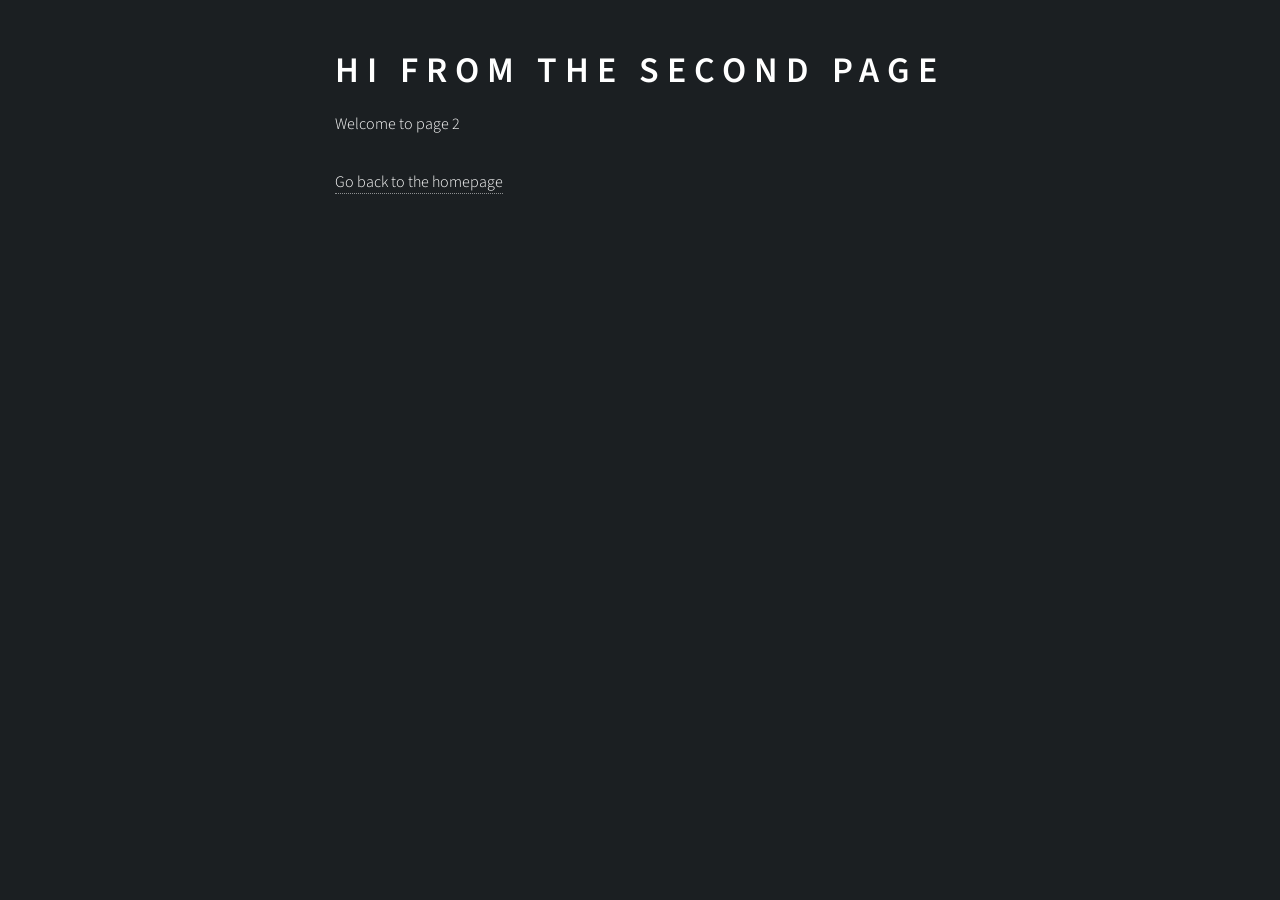
<file: page-2/index.html>
<!DOCTYPE html><html lang="en"><head><meta charSet="utf-8"/><meta http-equiv="x-ua-compatible" content="ie=edge"/><meta name="viewport" content="width=device-width, initial-scale=1, shrink-to-fit=no"/><style data-href="/styles.d015e6fb3b21a50932b5.css" id="gatsby-global-css">@import url(https://fonts.googleapis.com/css?family=Source+Sans+Pro:300italic,600italic,300,600);
/*!
 *  Font Awesome 4.7.0 by @davegandy - http://fontawesome.io - @fontawesome
 *  License - http://fontawesome.io/license (Font: SIL OFL 1.1, CSS: MIT License)
 */@font-face{font-family:FontAwesome;src:url(/static/fontawesome-webfont-674f50d287a8c48dc19ba404d20fe713.eot);src:url(/static/fontawesome-webfont-674f50d287a8c48dc19ba404d20fe713.eot?#iefix&v=4.7.0) format("embedded-opentype"),url(/static/fontawesome-webfont-af7ae505a9eed503f8b8e6982036873e.woff2) format("woff2"),url(/static/fontawesome-webfont-fee66e712a8a08eef5805a46892932ad.woff) format("woff"),url(/static/fontawesome-webfont-b06871f281fee6b241d60582ae9369b9.ttf) format("truetype"),url(/static/fontawesome-webfont-912ec66d7572ff821749319396470bde.svg#fontawesomeregular) format("svg");font-weight:400;font-style:normal}.fa{display:inline-block;font:normal normal normal 14px/1 FontAwesome;font-size:inherit;text-rendering:auto;-webkit-font-smoothing:antialiased;-moz-osx-font-smoothing:grayscale}.fa-lg{font-size:1.33333333em;line-height:.75em;vertical-align:-15%}.fa-2x{font-size:2em}.fa-3x{font-size:3em}.fa-4x{font-size:4em}.fa-5x{font-size:5em}.fa-fw{width:1.28571429em;text-align:center}.fa-ul{padding-left:0;margin-left:2.14285714em;list-style-type:none}.fa-ul>li{position:relative}.fa-li{position:absolute;left:-2.14285714em;width:2.14285714em;top:.14285714em;text-align:center}.fa-li.fa-lg{left:-1.85714286em}.fa-border{padding:.2em .25em .15em;border:.08em solid #eee;border-radius:.1em}.fa-pull-left{float:left}.fa-pull-right{float:right}.fa.fa-pull-left{margin-right:.3em}.fa.fa-pull-right{margin-left:.3em}.pull-right{float:right}.pull-left{float:left}.fa.pull-left{margin-right:.3em}.fa.pull-right{margin-left:.3em}.fa-spin{-webkit-animation:fa-spin 2s linear infinite;animation:fa-spin 2s linear infinite}.fa-pulse{-webkit-animation:fa-spin 1s steps(8) infinite;animation:fa-spin 1s steps(8) infinite}@-webkit-keyframes fa-spin{0%{-webkit-transform:rotate(0deg);transform:rotate(0deg)}to{-webkit-transform:rotate(359deg);transform:rotate(359deg)}}@keyframes fa-spin{0%{-webkit-transform:rotate(0deg);transform:rotate(0deg)}to{-webkit-transform:rotate(359deg);transform:rotate(359deg)}}.fa-rotate-90{-ms-filter:"progid:DXImageTransform.Microsoft.BasicImage(rotation=1)";-webkit-transform:rotate(90deg);transform:rotate(90deg)}.fa-rotate-180{-ms-filter:"progid:DXImageTransform.Microsoft.BasicImage(rotation=2)";-webkit-transform:rotate(180deg);transform:rotate(180deg)}.fa-rotate-270{-ms-filter:"progid:DXImageTransform.Microsoft.BasicImage(rotation=3)";-webkit-transform:rotate(270deg);transform:rotate(270deg)}.fa-flip-horizontal{-ms-filter:"progid:DXImageTransform.Microsoft.BasicImage(rotation=0, mirror=1)";-webkit-transform:scaleX(-1);transform:scaleX(-1)}.fa-flip-vertical{-ms-filter:"progid:DXImageTransform.Microsoft.BasicImage(rotation=2, mirror=1)";-webkit-transform:scaleY(-1);transform:scaleY(-1)}:root .fa-flip-horizontal,:root .fa-flip-vertical,:root .fa-rotate-90,:root .fa-rotate-180,:root .fa-rotate-270{-webkit-filter:none;filter:none}.fa-stack{position:relative;display:inline-block;width:2em;height:2em;line-height:2em;vertical-align:middle}.fa-stack-1x,.fa-stack-2x{position:absolute;left:0;width:100%;text-align:center}.fa-stack-1x{line-height:inherit}.fa-stack-2x{font-size:2em}.fa-inverse{color:#fff}.fa-glass:before{content:"\F000"}.fa-music:before{content:"\F001"}.fa-search:before{content:"\F002"}.fa-envelope-o:before{content:"\F003"}.fa-heart:before{content:"\F004"}.fa-star:before{content:"\F005"}.fa-star-o:before{content:"\F006"}.fa-user:before{content:"\F007"}.fa-film:before{content:"\F008"}.fa-th-large:before{content:"\F009"}.fa-th:before{content:"\F00A"}.fa-th-list:before{content:"\F00B"}.fa-check:before{content:"\F00C"}.fa-close:before,.fa-remove:before,.fa-times:before{content:"\F00D"}.fa-search-plus:before{content:"\F00E"}.fa-search-minus:before{content:"\F010"}.fa-power-off:before{content:"\F011"}.fa-signal:before{content:"\F012"}.fa-cog:before,.fa-gear:before{content:"\F013"}.fa-trash-o:before{content:"\F014"}.fa-home:before{content:"\F015"}.fa-file-o:before{content:"\F016"}.fa-clock-o:before{content:"\F017"}.fa-road:before{content:"\F018"}.fa-download:before{content:"\F019"}.fa-arrow-circle-o-down:before{content:"\F01A"}.fa-arrow-circle-o-up:before{content:"\F01B"}.fa-inbox:before{content:"\F01C"}.fa-play-circle-o:before{content:"\F01D"}.fa-repeat:before,.fa-rotate-right:before{content:"\F01E"}.fa-refresh:before{content:"\F021"}.fa-list-alt:before{content:"\F022"}.fa-lock:before{content:"\F023"}.fa-flag:before{content:"\F024"}.fa-headphones:before{content:"\F025"}.fa-volume-off:before{content:"\F026"}.fa-volume-down:before{content:"\F027"}.fa-volume-up:before{content:"\F028"}.fa-qrcode:before{content:"\F029"}.fa-barcode:before{content:"\F02A"}.fa-tag:before{content:"\F02B"}.fa-tags:before{content:"\F02C"}.fa-book:before{content:"\F02D"}.fa-bookmark:before{content:"\F02E"}.fa-print:before{content:"\F02F"}.fa-camera:before{content:"\F030"}.fa-font:before{content:"\F031"}.fa-bold:before{content:"\F032"}.fa-italic:before{content:"\F033"}.fa-text-height:before{content:"\F034"}.fa-text-width:before{content:"\F035"}.fa-align-left:before{content:"\F036"}.fa-align-center:before{content:"\F037"}.fa-align-right:before{content:"\F038"}.fa-align-justify:before{content:"\F039"}.fa-list:before{content:"\F03A"}.fa-dedent:before,.fa-outdent:before{content:"\F03B"}.fa-indent:before{content:"\F03C"}.fa-video-camera:before{content:"\F03D"}.fa-image:before,.fa-photo:before,.fa-picture-o:before{content:"\F03E"}.fa-pencil:before{content:"\F040"}.fa-map-marker:before{content:"\F041"}.fa-adjust:before{content:"\F042"}.fa-tint:before{content:"\F043"}.fa-edit:before,.fa-pencil-square-o:before{content:"\F044"}.fa-share-square-o:before{content:"\F045"}.fa-check-square-o:before{content:"\F046"}.fa-arrows:before{content:"\F047"}.fa-step-backward:before{content:"\F048"}.fa-fast-backward:before{content:"\F049"}.fa-backward:before{content:"\F04A"}.fa-play:before{content:"\F04B"}.fa-pause:before{content:"\F04C"}.fa-stop:before{content:"\F04D"}.fa-forward:before{content:"\F04E"}.fa-fast-forward:before{content:"\F050"}.fa-step-forward:before{content:"\F051"}.fa-eject:before{content:"\F052"}.fa-chevron-left:before{content:"\F053"}.fa-chevron-right:before{content:"\F054"}.fa-plus-circle:before{content:"\F055"}.fa-minus-circle:before{content:"\F056"}.fa-times-circle:before{content:"\F057"}.fa-check-circle:before{content:"\F058"}.fa-question-circle:before{content:"\F059"}.fa-info-circle:before{content:"\F05A"}.fa-crosshairs:before{content:"\F05B"}.fa-times-circle-o:before{content:"\F05C"}.fa-check-circle-o:before{content:"\F05D"}.fa-ban:before{content:"\F05E"}.fa-arrow-left:before{content:"\F060"}.fa-arrow-right:before{content:"\F061"}.fa-arrow-up:before{content:"\F062"}.fa-arrow-down:before{content:"\F063"}.fa-mail-forward:before,.fa-share:before{content:"\F064"}.fa-expand:before{content:"\F065"}.fa-compress:before{content:"\F066"}.fa-plus:before{content:"\F067"}.fa-minus:before{content:"\F068"}.fa-asterisk:before{content:"\F069"}.fa-exclamation-circle:before{content:"\F06A"}.fa-gift:before{content:"\F06B"}.fa-leaf:before{content:"\F06C"}.fa-fire:before{content:"\F06D"}.fa-eye:before{content:"\F06E"}.fa-eye-slash:before{content:"\F070"}.fa-exclamation-triangle:before,.fa-warning:before{content:"\F071"}.fa-plane:before{content:"\F072"}.fa-calendar:before{content:"\F073"}.fa-random:before{content:"\F074"}.fa-comment:before{content:"\F075"}.fa-magnet:before{content:"\F076"}.fa-chevron-up:before{content:"\F077"}.fa-chevron-down:before{content:"\F078"}.fa-retweet:before{content:"\F079"}.fa-shopping-cart:before{content:"\F07A"}.fa-folder:before{content:"\F07B"}.fa-folder-open:before{content:"\F07C"}.fa-arrows-v:before{content:"\F07D"}.fa-arrows-h:before{content:"\F07E"}.fa-bar-chart-o:before,.fa-bar-chart:before{content:"\F080"}.fa-twitter-square:before{content:"\F081"}.fa-facebook-square:before{content:"\F082"}.fa-camera-retro:before{content:"\F083"}.fa-key:before{content:"\F084"}.fa-cogs:before,.fa-gears:before{content:"\F085"}.fa-comments:before{content:"\F086"}.fa-thumbs-o-up:before{content:"\F087"}.fa-thumbs-o-down:before{content:"\F088"}.fa-star-half:before{content:"\F089"}.fa-heart-o:before{content:"\F08A"}.fa-sign-out:before{content:"\F08B"}.fa-linkedin-square:before{content:"\F08C"}.fa-thumb-tack:before{content:"\F08D"}.fa-external-link:before{content:"\F08E"}.fa-sign-in:before{content:"\F090"}.fa-trophy:before{content:"\F091"}.fa-github-square:before{content:"\F092"}.fa-upload:before{content:"\F093"}.fa-lemon-o:before{content:"\F094"}.fa-phone:before{content:"\F095"}.fa-square-o:before{content:"\F096"}.fa-bookmark-o:before{content:"\F097"}.fa-phone-square:before{content:"\F098"}.fa-twitter:before{content:"\F099"}.fa-facebook-f:before,.fa-facebook:before{content:"\F09A"}.fa-github:before{content:"\F09B"}.fa-unlock:before{content:"\F09C"}.fa-credit-card:before{content:"\F09D"}.fa-feed:before,.fa-rss:before{content:"\F09E"}.fa-hdd-o:before{content:"\F0A0"}.fa-bullhorn:before{content:"\F0A1"}.fa-bell:before{content:"\F0F3"}.fa-certificate:before{content:"\F0A3"}.fa-hand-o-right:before{content:"\F0A4"}.fa-hand-o-left:before{content:"\F0A5"}.fa-hand-o-up:before{content:"\F0A6"}.fa-hand-o-down:before{content:"\F0A7"}.fa-arrow-circle-left:before{content:"\F0A8"}.fa-arrow-circle-right:before{content:"\F0A9"}.fa-arrow-circle-up:before{content:"\F0AA"}.fa-arrow-circle-down:before{content:"\F0AB"}.fa-globe:before{content:"\F0AC"}.fa-wrench:before{content:"\F0AD"}.fa-tasks:before{content:"\F0AE"}.fa-filter:before{content:"\F0B0"}.fa-briefcase:before{content:"\F0B1"}.fa-arrows-alt:before{content:"\F0B2"}.fa-group:before,.fa-users:before{content:"\F0C0"}.fa-chain:before,.fa-link:before{content:"\F0C1"}.fa-cloud:before{content:"\F0C2"}.fa-flask:before{content:"\F0C3"}.fa-cut:before,.fa-scissors:before{content:"\F0C4"}.fa-copy:before,.fa-files-o:before{content:"\F0C5"}.fa-paperclip:before{content:"\F0C6"}.fa-floppy-o:before,.fa-save:before{content:"\F0C7"}.fa-square:before{content:"\F0C8"}.fa-bars:before,.fa-navicon:before,.fa-reorder:before{content:"\F0C9"}.fa-list-ul:before{content:"\F0CA"}.fa-list-ol:before{content:"\F0CB"}.fa-strikethrough:before{content:"\F0CC"}.fa-underline:before{content:"\F0CD"}.fa-table:before{content:"\F0CE"}.fa-magic:before{content:"\F0D0"}.fa-truck:before{content:"\F0D1"}.fa-pinterest:before{content:"\F0D2"}.fa-pinterest-square:before{content:"\F0D3"}.fa-google-plus-square:before{content:"\F0D4"}.fa-google-plus:before{content:"\F0D5"}.fa-money:before{content:"\F0D6"}.fa-caret-down:before{content:"\F0D7"}.fa-caret-up:before{content:"\F0D8"}.fa-caret-left:before{content:"\F0D9"}.fa-caret-right:before{content:"\F0DA"}.fa-columns:before{content:"\F0DB"}.fa-sort:before,.fa-unsorted:before{content:"\F0DC"}.fa-sort-desc:before,.fa-sort-down:before{content:"\F0DD"}.fa-sort-asc:before,.fa-sort-up:before{content:"\F0DE"}.fa-envelope:before{content:"\F0E0"}.fa-linkedin:before{content:"\F0E1"}.fa-rotate-left:before,.fa-undo:before{content:"\F0E2"}.fa-gavel:before,.fa-legal:before{content:"\F0E3"}.fa-dashboard:before,.fa-tachometer:before{content:"\F0E4"}.fa-comment-o:before{content:"\F0E5"}.fa-comments-o:before{content:"\F0E6"}.fa-bolt:before,.fa-flash:before{content:"\F0E7"}.fa-sitemap:before{content:"\F0E8"}.fa-umbrella:before{content:"\F0E9"}.fa-clipboard:before,.fa-paste:before{content:"\F0EA"}.fa-lightbulb-o:before{content:"\F0EB"}.fa-exchange:before{content:"\F0EC"}.fa-cloud-download:before{content:"\F0ED"}.fa-cloud-upload:before{content:"\F0EE"}.fa-user-md:before{content:"\F0F0"}.fa-stethoscope:before{content:"\F0F1"}.fa-suitcase:before{content:"\F0F2"}.fa-bell-o:before{content:"\F0A2"}.fa-coffee:before{content:"\F0F4"}.fa-cutlery:before{content:"\F0F5"}.fa-file-text-o:before{content:"\F0F6"}.fa-building-o:before{content:"\F0F7"}.fa-hospital-o:before{content:"\F0F8"}.fa-ambulance:before{content:"\F0F9"}.fa-medkit:before{content:"\F0FA"}.fa-fighter-jet:before{content:"\F0FB"}.fa-beer:before{content:"\F0FC"}.fa-h-square:before{content:"\F0FD"}.fa-plus-square:before{content:"\F0FE"}.fa-angle-double-left:before{content:"\F100"}.fa-angle-double-right:before{content:"\F101"}.fa-angle-double-up:before{content:"\F102"}.fa-angle-double-down:before{content:"\F103"}.fa-angle-left:before{content:"\F104"}.fa-angle-right:before{content:"\F105"}.fa-angle-up:before{content:"\F106"}.fa-angle-down:before{content:"\F107"}.fa-desktop:before{content:"\F108"}.fa-laptop:before{content:"\F109"}.fa-tablet:before{content:"\F10A"}.fa-mobile-phone:before,.fa-mobile:before{content:"\F10B"}.fa-circle-o:before{content:"\F10C"}.fa-quote-left:before{content:"\F10D"}.fa-quote-right:before{content:"\F10E"}.fa-spinner:before{content:"\F110"}.fa-circle:before{content:"\F111"}.fa-mail-reply:before,.fa-reply:before{content:"\F112"}.fa-github-alt:before{content:"\F113"}.fa-folder-o:before{content:"\F114"}.fa-folder-open-o:before{content:"\F115"}.fa-smile-o:before{content:"\F118"}.fa-frown-o:before{content:"\F119"}.fa-meh-o:before{content:"\F11A"}.fa-gamepad:before{content:"\F11B"}.fa-keyboard-o:before{content:"\F11C"}.fa-flag-o:before{content:"\F11D"}.fa-flag-checkered:before{content:"\F11E"}.fa-terminal:before{content:"\F120"}.fa-code:before{content:"\F121"}.fa-mail-reply-all:before,.fa-reply-all:before{content:"\F122"}.fa-star-half-empty:before,.fa-star-half-full:before,.fa-star-half-o:before{content:"\F123"}.fa-location-arrow:before{content:"\F124"}.fa-crop:before{content:"\F125"}.fa-code-fork:before{content:"\F126"}.fa-chain-broken:before,.fa-unlink:before{content:"\F127"}.fa-question:before{content:"\F128"}.fa-info:before{content:"\F129"}.fa-exclamation:before{content:"\F12A"}.fa-superscript:before{content:"\F12B"}.fa-subscript:before{content:"\F12C"}.fa-eraser:before{content:"\F12D"}.fa-puzzle-piece:before{content:"\F12E"}.fa-microphone:before{content:"\F130"}.fa-microphone-slash:before{content:"\F131"}.fa-shield:before{content:"\F132"}.fa-calendar-o:before{content:"\F133"}.fa-fire-extinguisher:before{content:"\F134"}.fa-rocket:before{content:"\F135"}.fa-maxcdn:before{content:"\F136"}.fa-chevron-circle-left:before{content:"\F137"}.fa-chevron-circle-right:before{content:"\F138"}.fa-chevron-circle-up:before{content:"\F139"}.fa-chevron-circle-down:before{content:"\F13A"}.fa-html5:before{content:"\F13B"}.fa-css3:before{content:"\F13C"}.fa-anchor:before{content:"\F13D"}.fa-unlock-alt:before{content:"\F13E"}.fa-bullseye:before{content:"\F140"}.fa-ellipsis-h:before{content:"\F141"}.fa-ellipsis-v:before{content:"\F142"}.fa-rss-square:before{content:"\F143"}.fa-play-circle:before{content:"\F144"}.fa-ticket:before{content:"\F145"}.fa-minus-square:before{content:"\F146"}.fa-minus-square-o:before{content:"\F147"}.fa-level-up:before{content:"\F148"}.fa-level-down:before{content:"\F149"}.fa-check-square:before{content:"\F14A"}.fa-pencil-square:before{content:"\F14B"}.fa-external-link-square:before{content:"\F14C"}.fa-share-square:before{content:"\F14D"}.fa-compass:before{content:"\F14E"}.fa-caret-square-o-down:before,.fa-toggle-down:before{content:"\F150"}.fa-caret-square-o-up:before,.fa-toggle-up:before{content:"\F151"}.fa-caret-square-o-right:before,.fa-toggle-right:before{content:"\F152"}.fa-eur:before,.fa-euro:before{content:"\F153"}.fa-gbp:before{content:"\F154"}.fa-dollar:before,.fa-usd:before{content:"\F155"}.fa-inr:before,.fa-rupee:before{content:"\F156"}.fa-cny:before,.fa-jpy:before,.fa-rmb:before,.fa-yen:before{content:"\F157"}.fa-rouble:before,.fa-rub:before,.fa-ruble:before{content:"\F158"}.fa-krw:before,.fa-won:before{content:"\F159"}.fa-bitcoin:before,.fa-btc:before{content:"\F15A"}.fa-file:before{content:"\F15B"}.fa-file-text:before{content:"\F15C"}.fa-sort-alpha-asc:before{content:"\F15D"}.fa-sort-alpha-desc:before{content:"\F15E"}.fa-sort-amount-asc:before{content:"\F160"}.fa-sort-amount-desc:before{content:"\F161"}.fa-sort-numeric-asc:before{content:"\F162"}.fa-sort-numeric-desc:before{content:"\F163"}.fa-thumbs-up:before{content:"\F164"}.fa-thumbs-down:before{content:"\F165"}.fa-youtube-square:before{content:"\F166"}.fa-youtube:before{content:"\F167"}.fa-xing:before{content:"\F168"}.fa-xing-square:before{content:"\F169"}.fa-youtube-play:before{content:"\F16A"}.fa-dropbox:before{content:"\F16B"}.fa-stack-overflow:before{content:"\F16C"}.fa-instagram:before{content:"\F16D"}.fa-flickr:before{content:"\F16E"}.fa-adn:before{content:"\F170"}.fa-bitbucket:before{content:"\F171"}.fa-bitbucket-square:before{content:"\F172"}.fa-tumblr:before{content:"\F173"}.fa-tumblr-square:before{content:"\F174"}.fa-long-arrow-down:before{content:"\F175"}.fa-long-arrow-up:before{content:"\F176"}.fa-long-arrow-left:before{content:"\F177"}.fa-long-arrow-right:before{content:"\F178"}.fa-apple:before{content:"\F179"}.fa-windows:before{content:"\F17A"}.fa-android:before{content:"\F17B"}.fa-linux:before{content:"\F17C"}.fa-dribbble:before{content:"\F17D"}.fa-skype:before{content:"\F17E"}.fa-foursquare:before{content:"\F180"}.fa-trello:before{content:"\F181"}.fa-female:before{content:"\F182"}.fa-male:before{content:"\F183"}.fa-gittip:before,.fa-gratipay:before{content:"\F184"}.fa-sun-o:before{content:"\F185"}.fa-moon-o:before{content:"\F186"}.fa-archive:before{content:"\F187"}.fa-bug:before{content:"\F188"}.fa-vk:before{content:"\F189"}.fa-weibo:before{content:"\F18A"}.fa-renren:before{content:"\F18B"}.fa-pagelines:before{content:"\F18C"}.fa-stack-exchange:before{content:"\F18D"}.fa-arrow-circle-o-right:before{content:"\F18E"}.fa-arrow-circle-o-left:before{content:"\F190"}.fa-caret-square-o-left:before,.fa-toggle-left:before{content:"\F191"}.fa-dot-circle-o:before{content:"\F192"}.fa-wheelchair:before{content:"\F193"}.fa-vimeo-square:before{content:"\F194"}.fa-try:before,.fa-turkish-lira:before{content:"\F195"}.fa-plus-square-o:before{content:"\F196"}.fa-space-shuttle:before{content:"\F197"}.fa-slack:before{content:"\F198"}.fa-envelope-square:before{content:"\F199"}.fa-wordpress:before{content:"\F19A"}.fa-openid:before{content:"\F19B"}.fa-bank:before,.fa-institution:before,.fa-university:before{content:"\F19C"}.fa-graduation-cap:before,.fa-mortar-board:before{content:"\F19D"}.fa-yahoo:before{content:"\F19E"}.fa-google:before{content:"\F1A0"}.fa-reddit:before{content:"\F1A1"}.fa-reddit-square:before{content:"\F1A2"}.fa-stumbleupon-circle:before{content:"\F1A3"}.fa-stumbleupon:before{content:"\F1A4"}.fa-delicious:before{content:"\F1A5"}.fa-digg:before{content:"\F1A6"}.fa-pied-piper-pp:before{content:"\F1A7"}.fa-pied-piper-alt:before{content:"\F1A8"}.fa-drupal:before{content:"\F1A9"}.fa-joomla:before{content:"\F1AA"}.fa-language:before{content:"\F1AB"}.fa-fax:before{content:"\F1AC"}.fa-building:before{content:"\F1AD"}.fa-child:before{content:"\F1AE"}.fa-paw:before{content:"\F1B0"}.fa-spoon:before{content:"\F1B1"}.fa-cube:before{content:"\F1B2"}.fa-cubes:before{content:"\F1B3"}.fa-behance:before{content:"\F1B4"}.fa-behance-square:before{content:"\F1B5"}.fa-steam:before{content:"\F1B6"}.fa-steam-square:before{content:"\F1B7"}.fa-recycle:before{content:"\F1B8"}.fa-automobile:before,.fa-car:before{content:"\F1B9"}.fa-cab:before,.fa-taxi:before{content:"\F1BA"}.fa-tree:before{content:"\F1BB"}.fa-spotify:before{content:"\F1BC"}.fa-deviantart:before{content:"\F1BD"}.fa-soundcloud:before{content:"\F1BE"}.fa-database:before{content:"\F1C0"}.fa-file-pdf-o:before{content:"\F1C1"}.fa-file-word-o:before{content:"\F1C2"}.fa-file-excel-o:before{content:"\F1C3"}.fa-file-powerpoint-o:before{content:"\F1C4"}.fa-file-image-o:before,.fa-file-photo-o:before,.fa-file-picture-o:before{content:"\F1C5"}.fa-file-archive-o:before,.fa-file-zip-o:before{content:"\F1C6"}.fa-file-audio-o:before,.fa-file-sound-o:before{content:"\F1C7"}.fa-file-movie-o:before,.fa-file-video-o:before{content:"\F1C8"}.fa-file-code-o:before{content:"\F1C9"}.fa-vine:before{content:"\F1CA"}.fa-codepen:before{content:"\F1CB"}.fa-jsfiddle:before{content:"\F1CC"}.fa-life-bouy:before,.fa-life-buoy:before,.fa-life-ring:before,.fa-life-saver:before,.fa-support:before{content:"\F1CD"}.fa-circle-o-notch:before{content:"\F1CE"}.fa-ra:before,.fa-rebel:before,.fa-resistance:before{content:"\F1D0"}.fa-empire:before,.fa-ge:before{content:"\F1D1"}.fa-git-square:before{content:"\F1D2"}.fa-git:before{content:"\F1D3"}.fa-hacker-news:before,.fa-y-combinator-square:before,.fa-yc-square:before{content:"\F1D4"}.fa-tencent-weibo:before{content:"\F1D5"}.fa-qq:before{content:"\F1D6"}.fa-wechat:before,.fa-weixin:before{content:"\F1D7"}.fa-paper-plane:before,.fa-send:before{content:"\F1D8"}.fa-paper-plane-o:before,.fa-send-o:before{content:"\F1D9"}.fa-history:before{content:"\F1DA"}.fa-circle-thin:before{content:"\F1DB"}.fa-header:before{content:"\F1DC"}.fa-paragraph:before{content:"\F1DD"}.fa-sliders:before{content:"\F1DE"}.fa-share-alt:before{content:"\F1E0"}.fa-share-alt-square:before{content:"\F1E1"}.fa-bomb:before{content:"\F1E2"}.fa-futbol-o:before,.fa-soccer-ball-o:before{content:"\F1E3"}.fa-tty:before{content:"\F1E4"}.fa-binoculars:before{content:"\F1E5"}.fa-plug:before{content:"\F1E6"}.fa-slideshare:before{content:"\F1E7"}.fa-twitch:before{content:"\F1E8"}.fa-yelp:before{content:"\F1E9"}.fa-newspaper-o:before{content:"\F1EA"}.fa-wifi:before{content:"\F1EB"}.fa-calculator:before{content:"\F1EC"}.fa-paypal:before{content:"\F1ED"}.fa-google-wallet:before{content:"\F1EE"}.fa-cc-visa:before{content:"\F1F0"}.fa-cc-mastercard:before{content:"\F1F1"}.fa-cc-discover:before{content:"\F1F2"}.fa-cc-amex:before{content:"\F1F3"}.fa-cc-paypal:before{content:"\F1F4"}.fa-cc-stripe:before{content:"\F1F5"}.fa-bell-slash:before{content:"\F1F6"}.fa-bell-slash-o:before{content:"\F1F7"}.fa-trash:before{content:"\F1F8"}.fa-copyright:before{content:"\F1F9"}.fa-at:before{content:"\F1FA"}.fa-eyedropper:before{content:"\F1FB"}.fa-paint-brush:before{content:"\F1FC"}.fa-birthday-cake:before{content:"\F1FD"}.fa-area-chart:before{content:"\F1FE"}.fa-pie-chart:before{content:"\F200"}.fa-line-chart:before{content:"\F201"}.fa-lastfm:before{content:"\F202"}.fa-lastfm-square:before{content:"\F203"}.fa-toggle-off:before{content:"\F204"}.fa-toggle-on:before{content:"\F205"}.fa-bicycle:before{content:"\F206"}.fa-bus:before{content:"\F207"}.fa-ioxhost:before{content:"\F208"}.fa-angellist:before{content:"\F209"}.fa-cc:before{content:"\F20A"}.fa-ils:before,.fa-shekel:before,.fa-sheqel:before{content:"\F20B"}.fa-meanpath:before{content:"\F20C"}.fa-buysellads:before{content:"\F20D"}.fa-connectdevelop:before{content:"\F20E"}.fa-dashcube:before{content:"\F210"}.fa-forumbee:before{content:"\F211"}.fa-leanpub:before{content:"\F212"}.fa-sellsy:before{content:"\F213"}.fa-shirtsinbulk:before{content:"\F214"}.fa-simplybuilt:before{content:"\F215"}.fa-skyatlas:before{content:"\F216"}.fa-cart-plus:before{content:"\F217"}.fa-cart-arrow-down:before{content:"\F218"}.fa-diamond:before{content:"\F219"}.fa-ship:before{content:"\F21A"}.fa-user-secret:before{content:"\F21B"}.fa-motorcycle:before{content:"\F21C"}.fa-street-view:before{content:"\F21D"}.fa-heartbeat:before{content:"\F21E"}.fa-venus:before{content:"\F221"}.fa-mars:before{content:"\F222"}.fa-mercury:before{content:"\F223"}.fa-intersex:before,.fa-transgender:before{content:"\F224"}.fa-transgender-alt:before{content:"\F225"}.fa-venus-double:before{content:"\F226"}.fa-mars-double:before{content:"\F227"}.fa-venus-mars:before{content:"\F228"}.fa-mars-stroke:before{content:"\F229"}.fa-mars-stroke-v:before{content:"\F22A"}.fa-mars-stroke-h:before{content:"\F22B"}.fa-neuter:before{content:"\F22C"}.fa-genderless:before{content:"\F22D"}.fa-facebook-official:before{content:"\F230"}.fa-pinterest-p:before{content:"\F231"}.fa-whatsapp:before{content:"\F232"}.fa-server:before{content:"\F233"}.fa-user-plus:before{content:"\F234"}.fa-user-times:before{content:"\F235"}.fa-bed:before,.fa-hotel:before{content:"\F236"}.fa-viacoin:before{content:"\F237"}.fa-train:before{content:"\F238"}.fa-subway:before{content:"\F239"}.fa-medium:before{content:"\F23A"}.fa-y-combinator:before,.fa-yc:before{content:"\F23B"}.fa-optin-monster:before{content:"\F23C"}.fa-opencart:before{content:"\F23D"}.fa-expeditedssl:before{content:"\F23E"}.fa-battery-4:before,.fa-battery-full:before,.fa-battery:before{content:"\F240"}.fa-battery-3:before,.fa-battery-three-quarters:before{content:"\F241"}.fa-battery-2:before,.fa-battery-half:before{content:"\F242"}.fa-battery-1:before,.fa-battery-quarter:before{content:"\F243"}.fa-battery-0:before,.fa-battery-empty:before{content:"\F244"}.fa-mouse-pointer:before{content:"\F245"}.fa-i-cursor:before{content:"\F246"}.fa-object-group:before{content:"\F247"}.fa-object-ungroup:before{content:"\F248"}.fa-sticky-note:before{content:"\F249"}.fa-sticky-note-o:before{content:"\F24A"}.fa-cc-jcb:before{content:"\F24B"}.fa-cc-diners-club:before{content:"\F24C"}.fa-clone:before{content:"\F24D"}.fa-balance-scale:before{content:"\F24E"}.fa-hourglass-o:before{content:"\F250"}.fa-hourglass-1:before,.fa-hourglass-start:before{content:"\F251"}.fa-hourglass-2:before,.fa-hourglass-half:before{content:"\F252"}.fa-hourglass-3:before,.fa-hourglass-end:before{content:"\F253"}.fa-hourglass:before{content:"\F254"}.fa-hand-grab-o:before,.fa-hand-rock-o:before{content:"\F255"}.fa-hand-paper-o:before,.fa-hand-stop-o:before{content:"\F256"}.fa-hand-scissors-o:before{content:"\F257"}.fa-hand-lizard-o:before{content:"\F258"}.fa-hand-spock-o:before{content:"\F259"}.fa-hand-pointer-o:before{content:"\F25A"}.fa-hand-peace-o:before{content:"\F25B"}.fa-trademark:before{content:"\F25C"}.fa-registered:before{content:"\F25D"}.fa-creative-commons:before{content:"\F25E"}.fa-gg:before{content:"\F260"}.fa-gg-circle:before{content:"\F261"}.fa-tripadvisor:before{content:"\F262"}.fa-odnoklassniki:before{content:"\F263"}.fa-odnoklassniki-square:before{content:"\F264"}.fa-get-pocket:before{content:"\F265"}.fa-wikipedia-w:before{content:"\F266"}.fa-safari:before{content:"\F267"}.fa-chrome:before{content:"\F268"}.fa-firefox:before{content:"\F269"}.fa-opera:before{content:"\F26A"}.fa-internet-explorer:before{content:"\F26B"}.fa-television:before,.fa-tv:before{content:"\F26C"}.fa-contao:before{content:"\F26D"}.fa-500px:before{content:"\F26E"}.fa-amazon:before{content:"\F270"}.fa-calendar-plus-o:before{content:"\F271"}.fa-calendar-minus-o:before{content:"\F272"}.fa-calendar-times-o:before{content:"\F273"}.fa-calendar-check-o:before{content:"\F274"}.fa-industry:before{content:"\F275"}.fa-map-pin:before{content:"\F276"}.fa-map-signs:before{content:"\F277"}.fa-map-o:before{content:"\F278"}.fa-map:before{content:"\F279"}.fa-commenting:before{content:"\F27A"}.fa-commenting-o:before{content:"\F27B"}.fa-houzz:before{content:"\F27C"}.fa-vimeo:before{content:"\F27D"}.fa-black-tie:before{content:"\F27E"}.fa-fonticons:before{content:"\F280"}.fa-reddit-alien:before{content:"\F281"}.fa-edge:before{content:"\F282"}.fa-credit-card-alt:before{content:"\F283"}.fa-codiepie:before{content:"\F284"}.fa-modx:before{content:"\F285"}.fa-fort-awesome:before{content:"\F286"}.fa-usb:before{content:"\F287"}.fa-product-hunt:before{content:"\F288"}.fa-mixcloud:before{content:"\F289"}.fa-scribd:before{content:"\F28A"}.fa-pause-circle:before{content:"\F28B"}.fa-pause-circle-o:before{content:"\F28C"}.fa-stop-circle:before{content:"\F28D"}.fa-stop-circle-o:before{content:"\F28E"}.fa-shopping-bag:before{content:"\F290"}.fa-shopping-basket:before{content:"\F291"}.fa-hashtag:before{content:"\F292"}.fa-bluetooth:before{content:"\F293"}.fa-bluetooth-b:before{content:"\F294"}.fa-percent:before{content:"\F295"}.fa-gitlab:before{content:"\F296"}.fa-wpbeginner:before{content:"\F297"}.fa-wpforms:before{content:"\F298"}.fa-envira:before{content:"\F299"}.fa-universal-access:before{content:"\F29A"}.fa-wheelchair-alt:before{content:"\F29B"}.fa-question-circle-o:before{content:"\F29C"}.fa-blind:before{content:"\F29D"}.fa-audio-description:before{content:"\F29E"}.fa-volume-control-phone:before{content:"\F2A0"}.fa-braille:before{content:"\F2A1"}.fa-assistive-listening-systems:before{content:"\F2A2"}.fa-american-sign-language-interpreting:before,.fa-asl-interpreting:before{content:"\F2A3"}.fa-deaf:before,.fa-deafness:before,.fa-hard-of-hearing:before{content:"\F2A4"}.fa-glide:before{content:"\F2A5"}.fa-glide-g:before{content:"\F2A6"}.fa-sign-language:before,.fa-signing:before{content:"\F2A7"}.fa-low-vision:before{content:"\F2A8"}.fa-viadeo:before{content:"\F2A9"}.fa-viadeo-square:before{content:"\F2AA"}.fa-snapchat:before{content:"\F2AB"}.fa-snapchat-ghost:before{content:"\F2AC"}.fa-snapchat-square:before{content:"\F2AD"}.fa-pied-piper:before{content:"\F2AE"}.fa-first-order:before{content:"\F2B0"}.fa-yoast:before{content:"\F2B1"}.fa-themeisle:before{content:"\F2B2"}.fa-google-plus-circle:before,.fa-google-plus-official:before{content:"\F2B3"}.fa-fa:before,.fa-font-awesome:before{content:"\F2B4"}.fa-handshake-o:before{content:"\F2B5"}.fa-envelope-open:before{content:"\F2B6"}.fa-envelope-open-o:before{content:"\F2B7"}.fa-linode:before{content:"\F2B8"}.fa-address-book:before{content:"\F2B9"}.fa-address-book-o:before{content:"\F2BA"}.fa-address-card:before,.fa-vcard:before{content:"\F2BB"}.fa-address-card-o:before,.fa-vcard-o:before{content:"\F2BC"}.fa-user-circle:before{content:"\F2BD"}.fa-user-circle-o:before{content:"\F2BE"}.fa-user-o:before{content:"\F2C0"}.fa-id-badge:before{content:"\F2C1"}.fa-drivers-license:before,.fa-id-card:before{content:"\F2C2"}.fa-drivers-license-o:before,.fa-id-card-o:before{content:"\F2C3"}.fa-quora:before{content:"\F2C4"}.fa-free-code-camp:before{content:"\F2C5"}.fa-telegram:before{content:"\F2C6"}.fa-thermometer-4:before,.fa-thermometer-full:before,.fa-thermometer:before{content:"\F2C7"}.fa-thermometer-3:before,.fa-thermometer-three-quarters:before{content:"\F2C8"}.fa-thermometer-2:before,.fa-thermometer-half:before{content:"\F2C9"}.fa-thermometer-1:before,.fa-thermometer-quarter:before{content:"\F2CA"}.fa-thermometer-0:before,.fa-thermometer-empty:before{content:"\F2CB"}.fa-shower:before{content:"\F2CC"}.fa-bath:before,.fa-bathtub:before,.fa-s15:before{content:"\F2CD"}.fa-podcast:before{content:"\F2CE"}.fa-window-maximize:before{content:"\F2D0"}.fa-window-minimize:before{content:"\F2D1"}.fa-window-restore:before{content:"\F2D2"}.fa-times-rectangle:before,.fa-window-close:before{content:"\F2D3"}.fa-times-rectangle-o:before,.fa-window-close-o:before{content:"\F2D4"}.fa-bandcamp:before{content:"\F2D5"}.fa-grav:before{content:"\F2D6"}.fa-etsy:before{content:"\F2D7"}.fa-imdb:before{content:"\F2D8"}.fa-ravelry:before{content:"\F2D9"}.fa-eercast:before{content:"\F2DA"}.fa-microchip:before{content:"\F2DB"}.fa-snowflake-o:before{content:"\F2DC"}.fa-superpowers:before{content:"\F2DD"}.fa-wpexplorer:before{content:"\F2DE"}.fa-meetup:before{content:"\F2E0"}.sr-only{position:absolute;width:1px;height:1px;padding:0;margin:-1px;overflow:hidden;clip:rect(0,0,0,0);border:0}.sr-only-focusable:active,.sr-only-focusable:focus{position:static;width:auto;height:auto;margin:0;overflow:visible;clip:auto}a,abbr,acronym,address,applet,article,aside,audio,b,big,blockquote,body,canvas,caption,center,cite,code,dd,del,details,dfn,div,dl,dt,em,embed,fieldset,figcaption,figure,footer,form,h1,h2,h3,h4,h5,h6,header,hgroup,html,i,iframe,img,ins,kbd,label,legend,li,mark,menu,nav,object,ol,output,p,pre,q,ruby,s,samp,section,small,span,strike,strong,sub,summary,sup,table,tbody,td,tfoot,th,thead,time,tr,tt,u,ul,var,video{margin:0;padding:0;border:0;font-size:100%;font:inherit;vertical-align:baseline}article,aside,details,figcaption,figure,footer,header,hgroup,menu,nav,section{display:block}body{line-height:1}ol,ul{list-style:none}blockquote,q{quotes:none}blockquote:after,blockquote:before,q:after,q:before{content:"";content:none}table{border-collapse:collapse;border-spacing:0}body{-webkit-text-size-adjust:none}*,:after,:before{box-sizing:border-box}@-ms-viewport{width:device-width}@media screen and (max-width:480px){body,html{min-width:320px}}body{background:#1b1f22}body .body.is-loading *,body .body.is-loading :after,body .body.is-loading :before,body.is-loading *,body.is-loading :after,body.is-loading :before,body.is-switching *,body.is-switching :after,body.is-switching :before{-webkit-animation:none!important;animation:none!important;transition:none!important;transition-delay:none!important}html{font-size:16pt}@media screen and (max-width:1680px){html{font-size:12pt}}@media screen and (max-width:736px){html{font-size:11pt}}@media screen and (max-width:360px){html{font-size:10pt}}body,input,select,textarea{color:#fff;font-family:Source Sans Pro,sans-serif;font-weight:300;font-size:1rem;line-height:1.65}a{transition:color .2s ease-in-out,background-color .2s ease-in-out,border-bottom-color .2s ease-in-out;border-bottom:1px dotted hsla(0,0%,100%,.5);text-decoration:none;color:inherit}a:hover{border-bottom-color:transparent}b,strong{color:#fff;font-weight:600}em,i{font-style:italic}p{margin:0 0 2rem}h1,h2,h3,h4,h5,h6{color:#fff;font-weight:600;line-height:1.5;margin:0 0 1rem;text-transform:uppercase;letter-spacing:.2rem}h1 a,h2 a,h3 a,h4 a,h5 a,h6 a{color:inherit;text-decoration:none}h1.major,h2.major,h3.major,h4.major,h5.major,h6.major{border-bottom:1px solid #fff;width:-webkit-max-content;width:-ms-max-content;width:max-content;padding-bottom:.5rem;margin:0 0 2rem}h1{font-size:2.25rem;line-height:1.3}h1,h2{letter-spacing:.5rem}h2{font-size:1.5rem;line-height:1.4}h3{font-size:1rem}h4{font-size:.8rem}h5{font-size:.7rem}h6{font-size:.6rem}@media screen and (max-width:736px){h1{font-size:1.75rem;line-height:1.4}h2{font-size:1.25em;line-height:1.5}}sub{top:.5rem}sub,sup{font-size:.8rem;position:relative}sup{top:-.5rem}blockquote{border-left:4px solid #fff;font-style:italic;margin:0 0 2rem;padding:.5rem 0 .5rem 2rem}code{background:hsla(0,0%,100%,.075);border-radius:4px;margin:0 .25rem;padding:.25rem .65rem}code,pre{font-family:Courier New,monospace;font-size:.9rem}pre{-webkit-overflow-scrolling:touch;margin:0 0 2rem}pre code{display:block;line-height:1.75;padding:1rem 1.5rem;overflow-x:auto}hr{border:0;border-bottom:1px solid #fff;margin:2.75rem 0}.align-left{text-align:left}.align-center{text-align:center}.align-right{text-align:right}form{margin:0 0 2.5rem}form .field{margin:0 0 1.5rem}form .field.half{width:50%;float:left;padding:0 0 0 .75rem}form .field.half.first{padding:0 .75rem 0 0}form>.actions{margin:1.875rem 0 0!important}@media screen and (max-width:736px){form .field{margin:0 0 1.125rem}form .field.half{padding:0 0 0 .5625rem}form .field.half.first{padding:0 .5625rem 0 0}form>.actions{margin:1.5rem 0 0!important}}@media screen and (max-width:480px){form .field.half{width:100%;float:none;padding:0}form .field.half.first{padding:0}}label{color:#fff;display:block;font-size:.8rem;font-weight:300;letter-spacing:.2rem;line-height:1.5;margin:0 0 1rem;text-transform:uppercase}input[type=email],input[type=password],input[type=tel],input[type=text],select,textarea{-webkit-appearance:none;appearance:none;transition:border-color .2s ease-in-out,box-shadow .2s ease-in-out,background-color .2s ease-in-out;background:transparent;border-radius:4px;border:1px solid #fff;color:inherit;display:block;outline:0;padding:0 1rem;text-decoration:none;width:100%}input[type=email]:invalid,input[type=password]:invalid,input[type=tel]:invalid,input[type=text]:invalid,select:invalid,textarea:invalid{box-shadow:none}input[type=email]:focus,input[type=password]:focus,input[type=tel]:focus,input[type=text]:focus,select:focus,textarea:focus{background:hsla(0,0%,100%,.075);border-color:#fff;box-shadow:0 0 0 1px #fff}select option{background:#1b1f22;color:#fff}.select-wrapper{text-decoration:none;display:block;position:relative}.select-wrapper:before{-moz-osx-font-smoothing:grayscale;-webkit-font-smoothing:antialiased;font-family:FontAwesome;font-style:normal;font-weight:400;text-transform:none!important;color:#fff;content:"\F107";display:block;height:2.75rem;line-height:2.75rem;pointer-events:none;position:absolute;right:0;text-align:center;top:0;width:2.75rem}.select-wrapper select::-ms-expand{display:none}input[type=email],input[type=password],input[type=text],select{height:2.75rem}textarea{padding:.75rem 1rem}input[type=checkbox],input[type=radio]{-webkit-appearance:none;appearance:none;display:block;float:left;margin-right:-2rem;opacity:0;width:1rem;z-index:-1}input[type=checkbox]+label,input[type=radio]+label{text-decoration:none;-webkit-user-select:none;-ms-user-select:none;user-select:none;color:#fff;cursor:pointer;display:inline-block;font-size:.8rem;font-weight:300;margin:0 0 .5rem;padding-left:2.65rem;padding-right:.75rem;position:relative}input[type=checkbox]+label:before,input[type=radio]+label:before{-moz-osx-font-smoothing:grayscale;-webkit-font-smoothing:antialiased;font-family:FontAwesome;font-style:normal;font-weight:400;text-transform:none!important;transition:border-color .2s ease-in-out,box-shadow .2s ease-in-out,background-color .2s ease-in-out;border-radius:4px;border:1px solid #fff;content:"";display:inline-block;height:1.65rem;left:0;line-height:1.58125rem;position:absolute;text-align:center;top:-.125rem;width:1.65rem}input[type=checkbox]:checked+label:before,input[type=radio]:checked+label:before{background:#fff!important;border-color:#fff!important;color:#1b1f22;content:"\F00C"}input[type=checkbox]:focus+label:before,input[type=radio]:focus+label:before{background:hsla(0,0%,100%,.075);border-color:#fff;box-shadow:0 0 0 1px #fff}input[type=checkbox]+label:before{border-radius:4px}input[type=radio]+label:before{border-radius:100%}::-webkit-input-placeholder{color:hsla(0,0%,100%,.5)!important;opacity:1}:-moz-placeholder,::-moz-placeholder{color:hsla(0,0%,100%,.5)!important;opacity:1}:-ms-input-placeholder{color:hsla(0,0%,100%,.5)!important;opacity:1}.formerize-placeholder{color:hsla(0,0%,100%,.5)!important;opacity:1}.box{border-radius:4px;border:1px solid #fff;margin-bottom:2rem;padding:1.5em}.box>:last-child,.box>:last-child>:last-child,.box>:last-child>:last-child>:last-child{margin-bottom:0}.box.alt{border:0;border-radius:0;padding:0}.icon{text-decoration:none;border-bottom:none;position:relative}.icon:before{-moz-osx-font-smoothing:grayscale;-webkit-font-smoothing:antialiased;font-family:FontAwesome;font-style:normal;font-weight:400;text-transform:none!important}.icon>.label{display:none}.image{border-radius:4px;border:0;display:inline-block;position:relative}.image:before{-moz-pointer-events:none;-webkit-pointer-events:none;-ms-pointer-events:none;pointer-events:none;background-image:url([data-uri]);background-color:rgba(19,21,25,.5);content:"";height:100%;left:0;opacity:.5;position:absolute;top:0;width:100%}.image:before,.image img{border-radius:4px;display:block}.image.left,.image.right{max-width:40%}.image.left img,.image.right img{width:100%}.image.left{float:left;padding:0 1.5em 1em 0;top:.25em}.image.right{float:right;padding:0 0 1em 1.5em;top:.25em}.image.fit{display:block;margin:0 0 2rem;width:100%}.image.fit img{width:100%}.image.main{display:block;margin:2.5rem 0;width:100%}.image.main img{width:100%}@media screen and (max-width:736px){.image.main{margin:2rem 0}}@media screen and (max-width:480px){.image.main{margin:1.5rem 0}}ol{list-style:decimal;margin:0 0 2rem;padding-left:1.25em}ol li{padding-left:.25em}ul{list-style:disc;margin:0 0 2rem;padding-left:1em}ul li{padding-left:.5em}ul.alt{list-style:none;padding-left:0}ul.alt li{border-top:1px solid #fff;padding:.5em 0}ul.alt li:first-child{border-top:0;padding-top:0}ul.icons{cursor:default;list-style:none;padding-left:0}ul.icons li{display:inline-block;padding:0 .75em 0 0}ul.icons li:last-child{padding-right:0}ul.icons li a{border-radius:100%;box-shadow:inset 0 0 0 1px #fff;display:inline-block;height:2.25rem;line-height:2.25rem;text-align:center;width:2.25rem}ul.icons li a:hover{background-color:hsla(0,0%,100%,.075)}ul.icons li a:active{background-color:hsla(0,0%,100%,.175)}ul.actions{cursor:default;list-style:none;padding-left:0}ul.actions li{display:inline-block;padding:0 1rem 0 0;vertical-align:middle}ul.actions li:last-child{padding-right:0}ul.actions.small li{padding:0 .5rem 0 0}ul.actions.vertical li{display:block;padding:1rem 0 0}ul.actions.vertical li:first-child{padding-top:0}ul.actions.vertical li>*{margin-bottom:0}ul.actions.vertical.small li{padding:.5rem 0 0}ul.actions.vertical.small li:first-child{padding-top:0}ul.actions.fit{display:table;margin-left:-1rem;padding:0;table-layout:fixed;width:calc(100% + 1rem)}ul.actions.fit li{display:table-cell;padding:0 0 0 1rem}ul.actions.fit li>*{margin-bottom:0}ul.actions.fit.small{margin-left:-.5rem;width:calc(100% + .5rem)}ul.actions.fit.small li{padding:0 0 0 .5rem}@media screen and (max-width:480px){ul.actions{margin:0 0 2rem}ul.actions li{padding:1rem 0 0;display:block;text-align:center;width:100%}ul.actions li:first-child{padding-top:0}ul.actions li>*{width:100%;margin:0!important}ul.actions li>.icon:before{margin-left:-2em}ul.actions.small li{padding:.5rem 0 0}ul.actions.small li:first-child{padding-top:0}}dl{margin:0 0 2rem}dl dt{display:block;font-weight:600;margin:0 0 1rem}dl dd{margin-left:2rem}.table-wrapper{-webkit-overflow-scrolling:touch;overflow-x:auto}table{margin:0 0 2rem;width:100%}table tbody tr{border:1px solid #fff;border-left:0;border-right:0}table tbody tr:nth-child(odd){background-color:hsla(0,0%,100%,.075)}table td{padding:.75em}table th{color:#fff;font-size:.9em;font-weight:600;padding:0 .75em .75em;text-align:left}table thead{border-bottom:2px solid #fff}table tfoot{border-top:2px solid #fff}table.alt{border-collapse:separate}table.alt tbody tr td{border-color:#fff;border-style:solid;border-width:0 1px 1px 0}table.alt tbody tr td:first-child{border-left-width:1px}table.alt tbody tr:first-child td{border-top-width:1px}table.alt thead{border-bottom:0}table.alt tfoot{border-top:0}.button,button,input[type=button],input[type=reset],input[type=submit]{-webkit-appearance:none;appearance:none;transition:background-color .2s ease-in-out,color .2s ease-in-out;background-color:transparent;border-radius:4px;border:0;box-shadow:inset 0 0 0 1px #fff;color:#fff!important;cursor:pointer;display:inline-block;font-size:.8rem;font-weight:300;height:2.75rem;letter-spacing:.2rem;line-height:2.75rem;outline:0;padding:0 1.25rem 0 1.35rem;text-align:center;text-decoration:none;text-transform:uppercase;white-space:nowrap}.button:hover,button:hover,input[type=button]:hover,input[type=reset]:hover,input[type=submit]:hover{background-color:hsla(0,0%,100%,.075)}.button:active,button:active,input[type=button]:active,input[type=reset]:active,input[type=submit]:active{background-color:hsla(0,0%,100%,.175)}.button.icon:before,button.icon:before,input[type=button].icon:before,input[type=reset].icon:before,input[type=submit].icon:before{margin-right:.5em}.button.fit,button.fit,input[type=button].fit,input[type=reset].fit,input[type=submit].fit{display:block;margin:0 0 1rem;width:100%}.button.special,button.special,input[type=button].special,input[type=reset].special,input[type=submit].special{background-color:#fff;color:#1b1f22!important;font-weight:600}.button.disabled,.button:disabled,button.disabled,button:disabled,input[type=button].disabled,input[type=button]:disabled,input[type=reset].disabled,input[type=reset]:disabled,input[type=submit].disabled,input[type=submit]:disabled{-moz-pointer-events:none;-webkit-pointer-events:none;-ms-pointer-events:none;pointer-events:none;cursor:default;opacity:.25}button,input[type=button],input[type=reset],input[type=submit]{line-height:calc(2.75rem - 2px)}#bg{-webkit-transform:scale(1);transform:scale(1);-webkit-backface-visibility:hidden;position:fixed;top:0;left:0;width:100%;height:100vh;z-index:1}#bg:after,#bg:before{content:"";display:block;position:absolute;top:0;left:0;width:100%;height:100%}#bg:before{transition:background-color 2.5s ease-in-out;transition-delay:.75s;background-image:linear-gradient(0deg,rgba(19,21,25,.5),rgba(19,21,25,.5)),url([data-uri]);background-size:auto,256px 256px;background-position:50%,50%;background-repeat:no-repeat,repeat;z-index:2}#bg:after{-webkit-transform:scale(1.125);transform:scale(1.125);transition:-webkit-transform .325s ease-in-out,-webkit-filter .325s ease-in-out;transition:transform .325s ease-in-out,filter .325s ease-in-out;transition:transform .325s ease-in-out,filter .325s ease-in-out,-webkit-transform .325s ease-in-out,-webkit-filter .325s ease-in-out;background-image:url(/static/bg-17b3e1aaa6ab5e92fc164e15d9dafc74.jpg);background-position:50%;background-size:cover;background-repeat:no-repeat;z-index:1}.body.is-article-visible #bg:after{-webkit-transform:scale(1.0825);transform:scale(1.0825)}.body.is-loading #bg:before{background-color:#000}#wrapper{display:-moz-flex;display:-ms-flex;display:flex;-moz-flex-direction:column;flex-direction:column;-moz-align-items:center;-ms-align-items:center;align-items:center;-moz-justify-content:space-between;-ms-justify-content:space-between;justify-content:space-between;position:relative;min-height:100vh;width:100%;padding:4rem 2rem;z-index:3}#wrapper:before{content:"";display:block}@media screen and (max-width:1680px){#wrapper{padding:3rem 2rem}}@media screen and (max-width:736px){#wrapper{padding:2rem 1rem}}@media screen and (max-width:480px){#wrapper{padding:1rem}}#wrapper.page{-moz-justify-content:-moz-flex-start;-ms-justify-content:-ms-flex-start;justify-content:flex-start}#header{display:-moz-flex;display:-ms-flex;display:flex;-moz-flex-direction:column;flex-direction:column;-moz-align-items:center;-ms-align-items:center;align-items:center;transition:opacity .325s ease-in-out,-webkit-transform .325s ease-in-out,-webkit-filter .325s ease-in-out;transition:transform .325s ease-in-out,filter .325s ease-in-out,opacity .325s ease-in-out;transition:transform .325s ease-in-out,filter .325s ease-in-out,opacity .325s ease-in-out,-webkit-transform .325s ease-in-out,-webkit-filter .325s ease-in-out;background-image:radial-gradient(rgba(0,0,0,.25) 25%,transparent 55%);max-width:100%;text-align:center}#header>*{transition:opacity .325s ease-in-out;position:relative;margin-top:3.5rem}#header>:before{content:"";display:block;position:absolute;top:calc(-3.5rem - 1px);left:calc(50% - 1px);width:1px;height:calc(3.5rem + 1px);background:#fff}#header>:first-child{margin-top:0}#header>:first-child:before{display:none}#header .logo{width:5.5rem;height:5.5rem;line-height:5.5rem;border:1px solid #fff;border-radius:100%}#header .logo .icon:before{font-size:2rem}#header .content{border-left-style:solid;border-right-style:solid;border-left-color:#fff;border-right-color:#fff;border-top:1px solid #fff;border-bottom:1px solid #fff;max-width:100%}#header .content .inner{transition:max-height .75s ease,padding .75s ease,opacity .325s ease-in-out;transition-delay:.25s;padding:3rem 2rem;max-height:40rem;overflow:hidden}#header .content .inner>:last-child{margin-bottom:0}#header .content p{text-transform:uppercase;letter-spacing:.2rem;font-size:.8rem;line-height:2}#header nav ul{display:-moz-flex;display:-ms-flex;display:flex;margin-bottom:0;list-style:none;padding-left:0;border:1px solid #fff;border-radius:4px}#header nav ul li{padding-left:0;border-left:1px solid #fff}#header nav ul li:first-child{border-left:0}#header nav ul li button{display:block;min-width:7.5rem;height:2.75rem;line-height:2.75rem;padding:0 1.25rem 0 1.45rem;text-transform:uppercase;letter-spacing:.2rem;font-size:.8rem;font-family:Source Sans Pro,sans-serif;border:none;box-shadow:none}#header nav ul li button:focus,#header nav ul li button:hover{background-color:hsla(0,0%,100%,.075)}#header nav ul li button:active{background-color:hsla(0,0%,100%,.175)}#header nav.use-middle:after{content:"";display:block;position:absolute;top:0;left:calc(50% - 1px);width:1px;height:100%;background:#fff}#header nav.use-middle ul li.is-middle{border-left:0}.body.is-article-visible #header{-webkit-transform:scale(.95);transform:scale(.95);opacity:0}.body.is-loading #header>*{opacity:0}.body.is-loading #header .content .inner{max-height:0;padding-top:0;padding-bottom:0;opacity:0}@media screen and (max-width:980px){#header .content p br{display:none}}@media screen and (max-width:736px){#header>*{margin-top:2rem}#header>:before{top:calc(-2rem - 1px);height:calc(2rem + 1px)}#header .logo{width:4.75rem;height:4.75rem;line-height:4.75rem}#header .logo .icon:before{font-size:1.75rem}#header .content .inner{padding:2.5rem 1rem}#header .content p{line-height:1.875}}@media screen and (max-width:480px){#header{padding:1.5rem 0}#header .content .inner{padding:2.5rem 0}#header nav ul{-moz-flex-direction:column;flex-direction:column;min-width:10rem;max-width:100%}#header nav ul li{border-left:0;border-top:1px solid #fff}#header nav ul li:first-child{border-top:0}#header nav ul li a{height:3rem;line-height:3rem;min-width:0;width:100%}#header nav.use-middle:after{display:none}}#main{-moz-flex-grow:1;-ms-flex-grow:1;flex-grow:1;-ms-flex-shrink:1;flex-shrink:1;display:-moz-flex;display:-ms-flex;display:flex;-moz-align-items:center;-ms-align-items:center;align-items:center;-moz-justify-content:center;-ms-justify-content:center;justify-content:center;-moz-flex-direction:column;flex-direction:column;z-index:3;display:none}#main,#main article{position:relative;max-width:100%}#main article{-webkit-transform:translateY(.25rem);transform:translateY(.25rem);transition:opacity .325s ease-in-out,-webkit-transform .325s ease-in-out;transition:opacity .325s ease-in-out,transform .325s ease-in-out;transition:opacity .325s ease-in-out,transform .325s ease-in-out,-webkit-transform .325s ease-in-out;padding:4.5rem 2.5rem 1.5rem;width:40rem;background-color:rgba(27,31,34,.85);border-radius:4px;opacity:0}#main article.timeout{display:none}#main article.active.timeout{-webkit-transform:translateY(0);transform:translateY(0);opacity:1}#main article.active{display:block!important}#main article .close{display:block;position:absolute;top:0;right:0;width:4rem;height:4rem;cursor:pointer;text-indent:4rem;overflow:hidden;white-space:nowrap}#main article .close:before{transition:background-color .2s ease-in-out;content:"";display:block;position:absolute;top:.75rem;left:.75rem;width:2.5rem;height:2.5rem;border-radius:100%;background-position:50%;background-image:url("data:image/svg+xml;charset=utf8,%3Csvg xmlns='http://www.w3.org/2000/svg' xmlns:xlink='http://www.w3.org/1999/xlink' width='20px' height='20px' viewBox='0 0 20 20' zoomAndPan='disable'%3E%3Cstyle%3Eline %7B stroke: %23fff%3B stroke-width: 1%3B %7D%3C/style%3E%3Cline x1='2' y1='2' x2='18' y2='18' /%3E%3Cline x1='18' y1='2' x2='2' y2='18' /%3E%3C/svg%3E");background-size:20px 20px;background-repeat:no-repeat}#main article .close:hover:before{background-color:hsla(0,0%,100%,.075)}#main article .close:active:before{background-color:hsla(0,0%,100%,.175)}@media screen and (max-width:736px){#main article{padding:3.5rem 2rem .5rem}#main article .close:before{top:.875rem;left:.875rem;width:2.25rem;height:2.25rem;background-size:14px 14px}}@media screen and (max-width:480px){#main article{padding:3rem 1.5rem .5rem}}#footer{transition:opacity .325s ease-in-out,-webkit-transform .325s ease-in-out,-webkit-filter .325s ease-in-out;transition:transform .325s ease-in-out,filter .325s ease-in-out,opacity .325s ease-in-out;transition:transform .325s ease-in-out,filter .325s ease-in-out,opacity .325s ease-in-out,-webkit-transform .325s ease-in-out,-webkit-filter .325s ease-in-out;width:100%;max-width:100%;margin-top:2rem;text-align:center}#footer .copyright{letter-spacing:.2rem;font-size:.6rem;opacity:.75;margin-bottom:0;text-transform:uppercase}.body.is-article-visible #footer{-webkit-transform:scale(.95);transform:scale(.95);opacity:0}.body.is-loading #footer{opacity:0}</style><meta name="generator" content="Gatsby 2.32.13"/><title data-react-helmet="true">Gatsby Starter - Dimension V2</title><meta data-react-helmet="true" name="description" content="Sample"/><meta data-react-helmet="true" name="keywords" content="sample, something"/><link rel="icon" href="/favicon-32x32.png?v=4a9773549091c227cd2eb82ccd9c5e3a" type="image/png"/><link rel="manifest" href="/manifest.webmanifest" crossorigin="anonymous"/><meta name="theme-color" content="#663399"/><link rel="apple-touch-icon" sizes="48x48" href="/icons/icon-48x48.png?v=4a9773549091c227cd2eb82ccd9c5e3a"/><link rel="apple-touch-icon" sizes="72x72" href="/icons/icon-72x72.png?v=4a9773549091c227cd2eb82ccd9c5e3a"/><link rel="apple-touch-icon" sizes="96x96" href="/icons/icon-96x96.png?v=4a9773549091c227cd2eb82ccd9c5e3a"/><link rel="apple-touch-icon" sizes="144x144" href="/icons/icon-144x144.png?v=4a9773549091c227cd2eb82ccd9c5e3a"/><link rel="apple-touch-icon" sizes="192x192" href="/icons/icon-192x192.png?v=4a9773549091c227cd2eb82ccd9c5e3a"/><link rel="apple-touch-icon" sizes="256x256" href="/icons/icon-256x256.png?v=4a9773549091c227cd2eb82ccd9c5e3a"/><link rel="apple-touch-icon" sizes="384x384" href="/icons/icon-384x384.png?v=4a9773549091c227cd2eb82ccd9c5e3a"/><link rel="apple-touch-icon" sizes="512x512" href="/icons/icon-512x512.png?v=4a9773549091c227cd2eb82ccd9c5e3a"/><link as="script" rel="preload" href="/webpack-runtime-031c3aebe5a46e6e8fdc.js"/><link as="script" rel="preload" href="/framework-dbb498007a7447f28d8e.js"/><link as="script" rel="preload" href="/app-8c1cc078f6fa054b06d5.js"/><link as="script" rel="preload" href="/styles-e9d24b1846c7d6eb9685.js"/><link as="script" rel="preload" href="/commons-513b3aa039c0d212ebf9.js"/><link as="script" rel="preload" href="/component---src-pages-page-2-js-a2d280853763226fc88b.js"/><link as="fetch" rel="preload" href="/page-data/page-2/page-data.json" crossorigin="anonymous"/><link as="fetch" rel="preload" href="/page-data/sq/d/3649515864.json" crossorigin="anonymous"/><link as="fetch" rel="preload" href="/page-data/app-data.json" crossorigin="anonymous"/></head><body><div id="___gatsby"><div style="outline:none" tabindex="-1" id="gatsby-focus-wrapper"><div id="wrapper" class="page"><div><h1>Hi from the second page</h1><p>Welcome to page 2</p><a href="/">Go back to the homepage</a></div></div></div><div id="gatsby-announcer" style="position:absolute;top:0;width:1px;height:1px;padding:0;overflow:hidden;clip:rect(0, 0, 0, 0);white-space:nowrap;border:0" aria-live="assertive" aria-atomic="true"></div></div><script id="gatsby-script-loader">/*<![CDATA[*/window.pagePath="/page-2/";/*]]>*/</script><script id="gatsby-chunk-mapping">/*<![CDATA[*/window.___chunkMapping={"polyfill":["/polyfill-57fa76c8ad53bd44c5a1.js"],"app":["/app-8c1cc078f6fa054b06d5.js"],"component---src-pages-404-js":["/component---src-pages-404-js-04860d28acea1f4ec177.js"],"component---src-pages-index-js":["/component---src-pages-index-js-857bdd2d2923fae52e93.js"],"component---src-pages-page-2-js":["/component---src-pages-page-2-js-a2d280853763226fc88b.js"]};/*]]>*/</script><script src="/polyfill-57fa76c8ad53bd44c5a1.js" nomodule=""></script><script src="/component---src-pages-page-2-js-a2d280853763226fc88b.js" async=""></script><script src="/commons-513b3aa039c0d212ebf9.js" async=""></script><script src="/styles-e9d24b1846c7d6eb9685.js" async=""></script><script src="/app-8c1cc078f6fa054b06d5.js" async=""></script><script src="/framework-dbb498007a7447f28d8e.js" async=""></script><script src="/webpack-runtime-031c3aebe5a46e6e8fdc.js" async=""></script></body></html>
</file>
